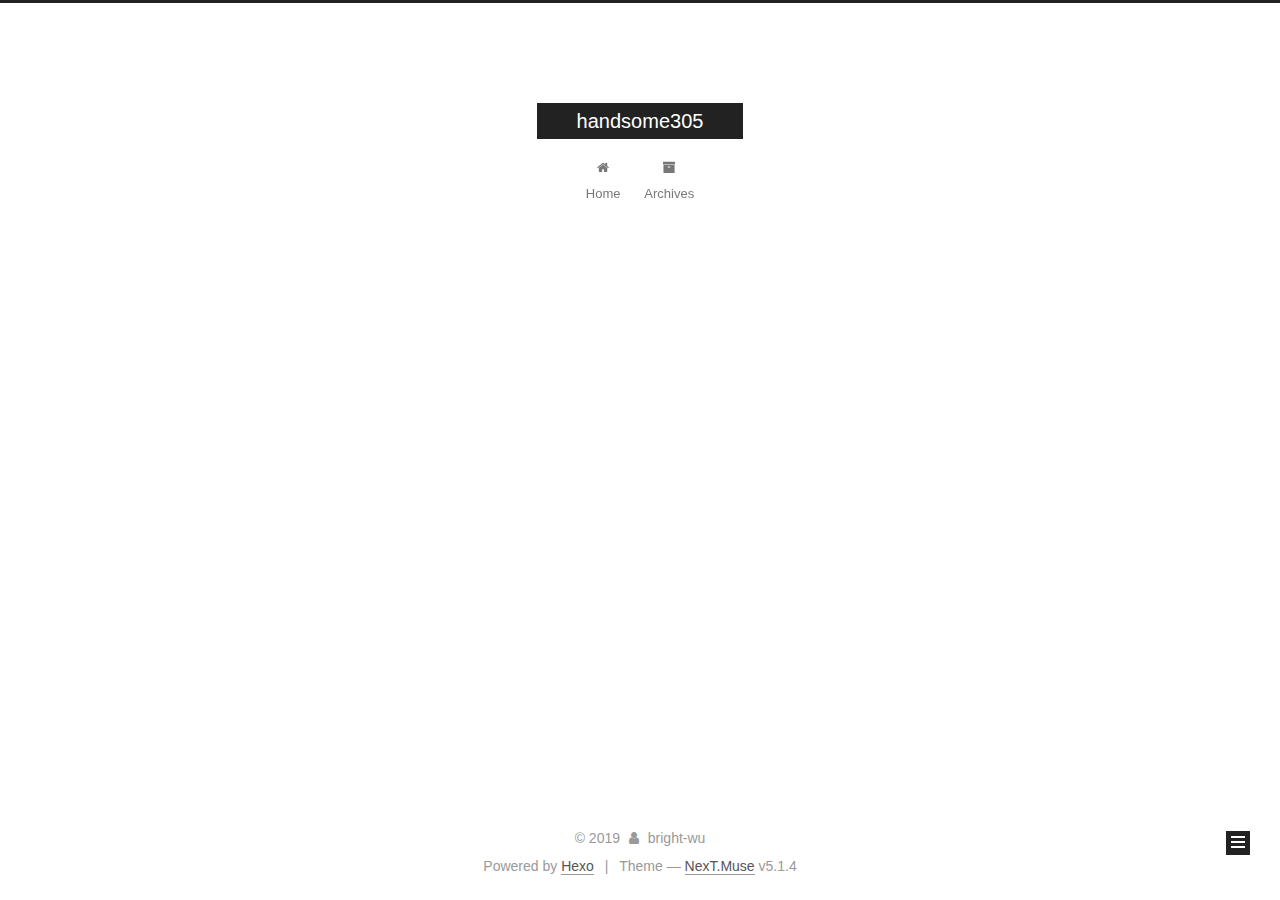
<file: archives/index.html>
<!DOCTYPE html>



  


<html class="theme-next muse use-motion" lang>
<head><meta name="generator" content="Hexo 3.8.0">
  <meta charset="UTF-8">
<meta http-equiv="X-UA-Compatible" content="IE=edge">
<meta name="viewport" content="width=device-width, initial-scale=1, maximum-scale=1">
<meta name="theme-color" content="#222">









<meta http-equiv="Cache-Control" content="no-transform">
<meta http-equiv="Cache-Control" content="no-siteapp">
















  
  
  <link href="/lib/fancybox/source/jquery.fancybox.css?v=2.1.5" rel="stylesheet" type="text/css">







<link href="/lib/font-awesome/css/font-awesome.min.css?v=4.6.2" rel="stylesheet" type="text/css">

<link href="/css/main.css?v=5.1.4" rel="stylesheet" type="text/css">


  <link rel="apple-touch-icon" sizes="180x180" href="/images/apple-touch-icon-next.png?v=5.1.4">


  <link rel="icon" type="image/png" sizes="32x32" href="/images/favicon-32x32-next.png?v=5.1.4">


  <link rel="icon" type="image/png" sizes="16x16" href="/images/favicon-16x16-next.png?v=5.1.4">


  <link rel="mask-icon" href="/images/logo.svg?v=5.1.4" color="#222">





  <meta name="keywords" content="Hexo, NexT">










<meta name="description" content="This place is very handsome">
<meta property="og:type" content="website">
<meta property="og:title" content="handsome305">
<meta property="og:url" content="http://yoursite.com/archives/index.html">
<meta property="og:site_name" content="handsome305">
<meta property="og:description" content="This place is very handsome">
<meta property="og:locale" content="default">
<meta name="twitter:card" content="summary">
<meta name="twitter:title" content="handsome305">
<meta name="twitter:description" content="This place is very handsome">



<script type="text/javascript" id="hexo.configurations">
  var NexT = window.NexT || {};
  var CONFIG = {
    root: '/',
    scheme: 'Muse',
    version: '5.1.4',
    sidebar: {"position":"left","display":"post","offset":12,"b2t":false,"scrollpercent":false,"onmobile":false},
    fancybox: true,
    tabs: true,
    motion: {"enable":true,"async":false,"transition":{"post_block":"fadeIn","post_header":"slideDownIn","post_body":"slideDownIn","coll_header":"slideLeftIn","sidebar":"slideUpIn"}},
    duoshuo: {
      userId: '0',
      author: 'Author'
    },
    algolia: {
      applicationID: '',
      apiKey: '',
      indexName: '',
      hits: {"per_page":10},
      labels: {"input_placeholder":"Search for Posts","hits_empty":"We didn't find any results for the search: ${query}","hits_stats":"${hits} results found in ${time} ms"}
    }
  };
</script>



  <link rel="canonical" href="http://yoursite.com/archives/">





  <title>Archive | handsome305</title>
  








</head>

<body itemscope itemtype="http://schema.org/WebPage" lang="default">

  
  
    
  

  <div class="container sidebar-position-left page-archive">
    <div class="headband"></div>

    <header id="header" class="header" itemscope itemtype="http://schema.org/WPHeader">
      <div class="header-inner"><div class="site-brand-wrapper">
  <div class="site-meta ">
    

    <div class="custom-logo-site-title">
      <a href="/" class="brand" rel="start">
        <span class="logo-line-before"><i></i></span>
        <span class="site-title">handsome305</span>
        <span class="logo-line-after"><i></i></span>
      </a>
    </div>
      
        <p class="site-subtitle"></p>
      
  </div>

  <div class="site-nav-toggle">
    <button>
      <span class="btn-bar"></span>
      <span class="btn-bar"></span>
      <span class="btn-bar"></span>
    </button>
  </div>
</div>

<nav class="site-nav">
  

  
    <ul id="menu" class="menu">
      
        
        <li class="menu-item menu-item-home">
          <a href="/" rel="section">
            
              <i class="menu-item-icon fa fa-fw fa-home"></i> <br>
            
            Home
          </a>
        </li>
      
        
        <li class="menu-item menu-item-archives">
          <a href="/archives/" rel="section">
            
              <i class="menu-item-icon fa fa-fw fa-archive"></i> <br>
            
            Archives
          </a>
        </li>
      

      
    </ul>
  

  
</nav>



 </div>
    </header>

    <main id="main" class="main">
      <div class="main-inner">
        <div class="content-wrap">
          <div id="content" class="content">
            

  
  
  
  <div class="post-block archive">
    <div id="posts" class="posts-collapse">
      <span class="archive-move-on"></span>

      <span class="archive-page-counter">
        
        
        
          
        
        Um..! 1 post. Keep on posting.
      </span>

      

        
        
        

        
          
          <div class="collection-title">
            <h1 class="archive-year" id="archive-year-2019">2019</h1>
          </div>
        
        

        

  <article class="post post-type-normal" itemscope itemtype="http://schema.org/Article">
    <header class="post-header">

      <h2 class="post-title">
        
            <a class="post-title-link" href="/2019/05/04/A-trip/" itemprop="url">
              
                <span itemprop="name">A trip to Shenzhen</span>
              
            </a>
        
      </h2>

      <div class="post-meta">
        <time class="post-time" itemprop="dateCreated" datetime="2019-05-04T20:50:50+08:00" content="2019-05-04">
          05-04
        </time>
      </div>

    </header>
  </article>



      

    </div>
  </div>
  
  
  

  



          </div>
          


          

        </div>
        
          
  
  <div class="sidebar-toggle">
    <div class="sidebar-toggle-line-wrap">
      <span class="sidebar-toggle-line sidebar-toggle-line-first"></span>
      <span class="sidebar-toggle-line sidebar-toggle-line-middle"></span>
      <span class="sidebar-toggle-line sidebar-toggle-line-last"></span>
    </div>
  </div>

  <aside id="sidebar" class="sidebar">
    
    <div class="sidebar-inner">

      

      

      <section class="site-overview-wrap sidebar-panel sidebar-panel-active">
        <div class="site-overview">
          <div class="site-author motion-element" itemprop="author" itemscope itemtype="http://schema.org/Person">
            
              <p class="site-author-name" itemprop="name">bright-wu</p>
              <p class="site-description motion-element" itemprop="description">This place is very handsome</p>
          </div>

          <nav class="site-state motion-element">

            
              <div class="site-state-item site-state-posts">
              
                <a href="/archives/">
              
                  <span class="site-state-item-count">1</span>
                  <span class="site-state-item-name">posts</span>
                </a>
              </div>
            

            

            
              
              
              <div class="site-state-item site-state-tags">
                
                  <span class="site-state-item-count">1</span>
                  <span class="site-state-item-name">tags</span>
                
              </div>
            

          </nav>

          

          

          
          

          
          

          

        </div>
      </section>

      

      

    </div>
  </aside>


        
      </div>
    </main>

    <footer id="footer" class="footer">
      <div class="footer-inner">
        <div class="copyright">&copy; <span itemprop="copyrightYear">2019</span>
  <span class="with-love">
    <i class="fa fa-user"></i>
  </span>
  <span class="author" itemprop="copyrightHolder">bright-wu</span>

  
</div>


  <div class="powered-by">Powered by <a class="theme-link" target="_blank" href="https://hexo.io">Hexo</a></div>



  <span class="post-meta-divider">|</span>



  <div class="theme-info">Theme &mdash; <a class="theme-link" target="_blank" href="https://github.com/iissnan/hexo-theme-next">NexT.Muse</a> v5.1.4</div>




        







        
      </div>
    </footer>

    
      <div class="back-to-top">
        <i class="fa fa-arrow-up"></i>
        
      </div>
    

    

  </div>

  

<script type="text/javascript">
  if (Object.prototype.toString.call(window.Promise) !== '[object Function]') {
    window.Promise = null;
  }
</script>









  












  
  
    <script type="text/javascript" src="/lib/jquery/index.js?v=2.1.3"></script>
  

  
  
    <script type="text/javascript" src="/lib/fastclick/lib/fastclick.min.js?v=1.0.6"></script>
  

  
  
    <script type="text/javascript" src="/lib/jquery_lazyload/jquery.lazyload.js?v=1.9.7"></script>
  

  
  
    <script type="text/javascript" src="/lib/velocity/velocity.min.js?v=1.2.1"></script>
  

  
  
    <script type="text/javascript" src="/lib/velocity/velocity.ui.min.js?v=1.2.1"></script>
  

  
  
    <script type="text/javascript" src="/lib/fancybox/source/jquery.fancybox.pack.js?v=2.1.5"></script>
  


  


  <script type="text/javascript" src="/js/src/utils.js?v=5.1.4"></script>

  <script type="text/javascript" src="/js/src/motion.js?v=5.1.4"></script>



  
  

  

  


  <script type="text/javascript" src="/js/src/bootstrap.js?v=5.1.4"></script>



  


  




	





  





  












  





  

  

  

  
  

  

  

  

</body>
</html>
</file>
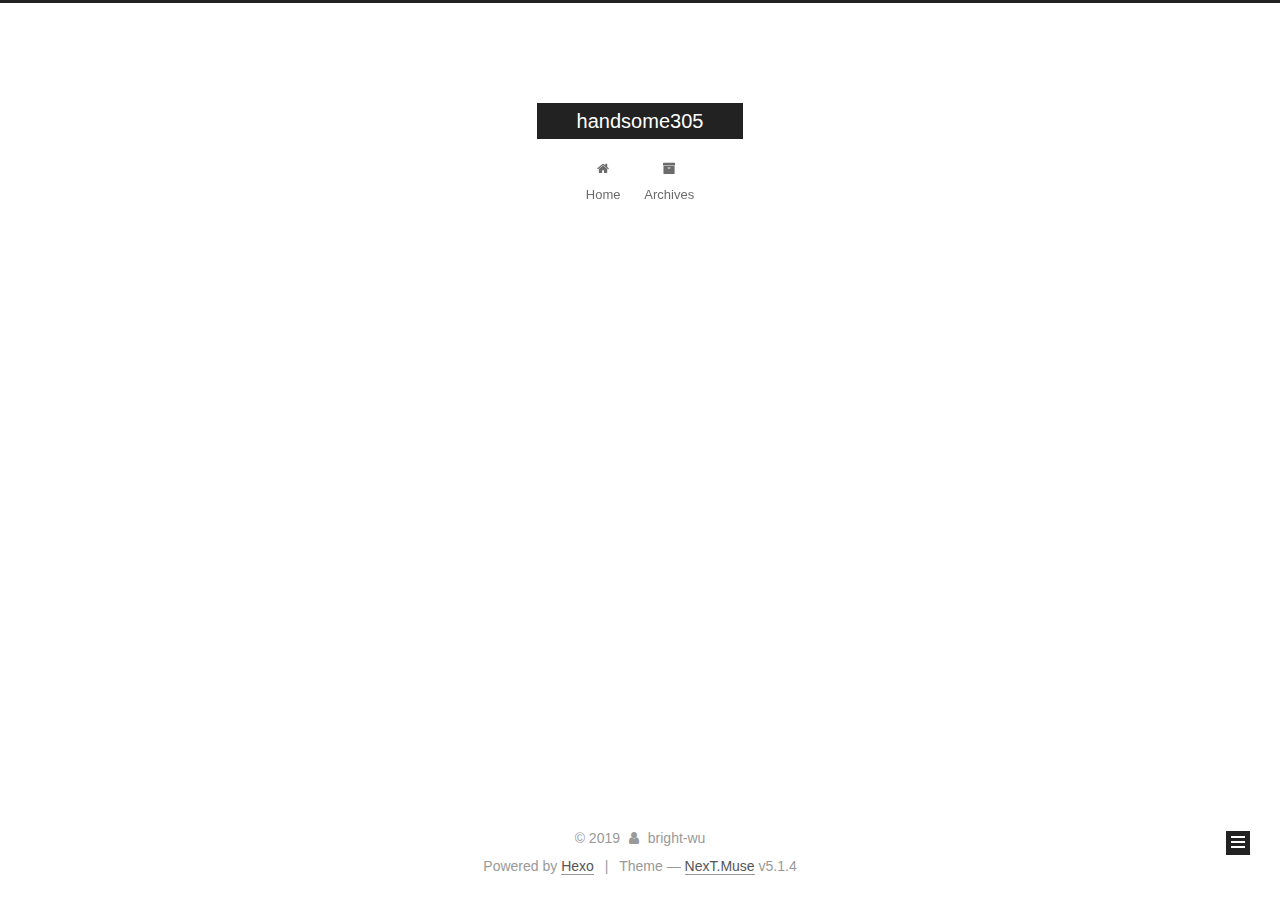
<file: archives/2019/index.html>
<!DOCTYPE html>



  


<html class="theme-next muse use-motion" lang>
<head><meta name="generator" content="Hexo 3.8.0">
  <meta charset="UTF-8">
<meta http-equiv="X-UA-Compatible" content="IE=edge">
<meta name="viewport" content="width=device-width, initial-scale=1, maximum-scale=1">
<meta name="theme-color" content="#222">









<meta http-equiv="Cache-Control" content="no-transform">
<meta http-equiv="Cache-Control" content="no-siteapp">
















  
  
  <link href="/lib/fancybox/source/jquery.fancybox.css?v=2.1.5" rel="stylesheet" type="text/css">







<link href="/lib/font-awesome/css/font-awesome.min.css?v=4.6.2" rel="stylesheet" type="text/css">

<link href="/css/main.css?v=5.1.4" rel="stylesheet" type="text/css">


  <link rel="apple-touch-icon" sizes="180x180" href="/images/apple-touch-icon-next.png?v=5.1.4">


  <link rel="icon" type="image/png" sizes="32x32" href="/images/favicon-32x32-next.png?v=5.1.4">


  <link rel="icon" type="image/png" sizes="16x16" href="/images/favicon-16x16-next.png?v=5.1.4">


  <link rel="mask-icon" href="/images/logo.svg?v=5.1.4" color="#222">





  <meta name="keywords" content="Hexo, NexT">










<meta name="description" content="This place is very handsome">
<meta property="og:type" content="website">
<meta property="og:title" content="handsome305">
<meta property="og:url" content="http://yoursite.com/archives/2019/index.html">
<meta property="og:site_name" content="handsome305">
<meta property="og:description" content="This place is very handsome">
<meta property="og:locale" content="default">
<meta name="twitter:card" content="summary">
<meta name="twitter:title" content="handsome305">
<meta name="twitter:description" content="This place is very handsome">



<script type="text/javascript" id="hexo.configurations">
  var NexT = window.NexT || {};
  var CONFIG = {
    root: '/',
    scheme: 'Muse',
    version: '5.1.4',
    sidebar: {"position":"left","display":"post","offset":12,"b2t":false,"scrollpercent":false,"onmobile":false},
    fancybox: true,
    tabs: true,
    motion: {"enable":true,"async":false,"transition":{"post_block":"fadeIn","post_header":"slideDownIn","post_body":"slideDownIn","coll_header":"slideLeftIn","sidebar":"slideUpIn"}},
    duoshuo: {
      userId: '0',
      author: 'Author'
    },
    algolia: {
      applicationID: '',
      apiKey: '',
      indexName: '',
      hits: {"per_page":10},
      labels: {"input_placeholder":"Search for Posts","hits_empty":"We didn't find any results for the search: ${query}","hits_stats":"${hits} results found in ${time} ms"}
    }
  };
</script>



  <link rel="canonical" href="http://yoursite.com/archives/2019/">





  <title>Archive | handsome305</title>
  








</head>

<body itemscope itemtype="http://schema.org/WebPage" lang="default">

  
  
    
  

  <div class="container sidebar-position-left page-archive">
    <div class="headband"></div>

    <header id="header" class="header" itemscope itemtype="http://schema.org/WPHeader">
      <div class="header-inner"><div class="site-brand-wrapper">
  <div class="site-meta ">
    

    <div class="custom-logo-site-title">
      <a href="/" class="brand" rel="start">
        <span class="logo-line-before"><i></i></span>
        <span class="site-title">handsome305</span>
        <span class="logo-line-after"><i></i></span>
      </a>
    </div>
      
        <p class="site-subtitle"></p>
      
  </div>

  <div class="site-nav-toggle">
    <button>
      <span class="btn-bar"></span>
      <span class="btn-bar"></span>
      <span class="btn-bar"></span>
    </button>
  </div>
</div>

<nav class="site-nav">
  

  
    <ul id="menu" class="menu">
      
        
        <li class="menu-item menu-item-home">
          <a href="/" rel="section">
            
              <i class="menu-item-icon fa fa-fw fa-home"></i> <br>
            
            Home
          </a>
        </li>
      
        
        <li class="menu-item menu-item-archives">
          <a href="/archives/" rel="section">
            
              <i class="menu-item-icon fa fa-fw fa-archive"></i> <br>
            
            Archives
          </a>
        </li>
      

      
    </ul>
  

  
</nav>



 </div>
    </header>

    <main id="main" class="main">
      <div class="main-inner">
        <div class="content-wrap">
          <div id="content" class="content">
            

  
  
  
  <div class="post-block archive">
    <div id="posts" class="posts-collapse">
      <span class="archive-move-on"></span>

      <span class="archive-page-counter">
        
        
        
          
        
        Um..! 1 post. Keep on posting.
      </span>

      

        
        
        

        
          
          <div class="collection-title">
            <h1 class="archive-year" id="archive-year-2019">2019</h1>
          </div>
        
        

        

  <article class="post post-type-normal" itemscope itemtype="http://schema.org/Article">
    <header class="post-header">

      <h2 class="post-title">
        
            <a class="post-title-link" href="/2019/05/04/A-trip/" itemprop="url">
              
                <span itemprop="name">A trip to Shenzhen</span>
              
            </a>
        
      </h2>

      <div class="post-meta">
        <time class="post-time" itemprop="dateCreated" datetime="2019-05-04T20:50:50+08:00" content="2019-05-04">
          05-04
        </time>
      </div>

    </header>
  </article>



      

    </div>
  </div>
  
  
  

  



          </div>
          


          

        </div>
        
          
  
  <div class="sidebar-toggle">
    <div class="sidebar-toggle-line-wrap">
      <span class="sidebar-toggle-line sidebar-toggle-line-first"></span>
      <span class="sidebar-toggle-line sidebar-toggle-line-middle"></span>
      <span class="sidebar-toggle-line sidebar-toggle-line-last"></span>
    </div>
  </div>

  <aside id="sidebar" class="sidebar">
    
    <div class="sidebar-inner">

      

      

      <section class="site-overview-wrap sidebar-panel sidebar-panel-active">
        <div class="site-overview">
          <div class="site-author motion-element" itemprop="author" itemscope itemtype="http://schema.org/Person">
            
              <p class="site-author-name" itemprop="name">bright-wu</p>
              <p class="site-description motion-element" itemprop="description">This place is very handsome</p>
          </div>

          <nav class="site-state motion-element">

            
              <div class="site-state-item site-state-posts">
              
                <a href="/archives/">
              
                  <span class="site-state-item-count">1</span>
                  <span class="site-state-item-name">posts</span>
                </a>
              </div>
            

            

            
              
              
              <div class="site-state-item site-state-tags">
                
                  <span class="site-state-item-count">1</span>
                  <span class="site-state-item-name">tags</span>
                
              </div>
            

          </nav>

          

          

          
          

          
          

          

        </div>
      </section>

      

      

    </div>
  </aside>


        
      </div>
    </main>

    <footer id="footer" class="footer">
      <div class="footer-inner">
        <div class="copyright">&copy; <span itemprop="copyrightYear">2019</span>
  <span class="with-love">
    <i class="fa fa-user"></i>
  </span>
  <span class="author" itemprop="copyrightHolder">bright-wu</span>

  
</div>


  <div class="powered-by">Powered by <a class="theme-link" target="_blank" href="https://hexo.io">Hexo</a></div>



  <span class="post-meta-divider">|</span>



  <div class="theme-info">Theme &mdash; <a class="theme-link" target="_blank" href="https://github.com/iissnan/hexo-theme-next">NexT.Muse</a> v5.1.4</div>




        







        
      </div>
    </footer>

    
      <div class="back-to-top">
        <i class="fa fa-arrow-up"></i>
        
      </div>
    

    

  </div>

  

<script type="text/javascript">
  if (Object.prototype.toString.call(window.Promise) !== '[object Function]') {
    window.Promise = null;
  }
</script>









  












  
  
    <script type="text/javascript" src="/lib/jquery/index.js?v=2.1.3"></script>
  

  
  
    <script type="text/javascript" src="/lib/fastclick/lib/fastclick.min.js?v=1.0.6"></script>
  

  
  
    <script type="text/javascript" src="/lib/jquery_lazyload/jquery.lazyload.js?v=1.9.7"></script>
  

  
  
    <script type="text/javascript" src="/lib/velocity/velocity.min.js?v=1.2.1"></script>
  

  
  
    <script type="text/javascript" src="/lib/velocity/velocity.ui.min.js?v=1.2.1"></script>
  

  
  
    <script type="text/javascript" src="/lib/fancybox/source/jquery.fancybox.pack.js?v=2.1.5"></script>
  


  


  <script type="text/javascript" src="/js/src/utils.js?v=5.1.4"></script>

  <script type="text/javascript" src="/js/src/motion.js?v=5.1.4"></script>



  
  

  

  


  <script type="text/javascript" src="/js/src/bootstrap.js?v=5.1.4"></script>



  


  




	





  





  












  





  

  

  

  
  

  

  

  

</body>
</html>
</file>
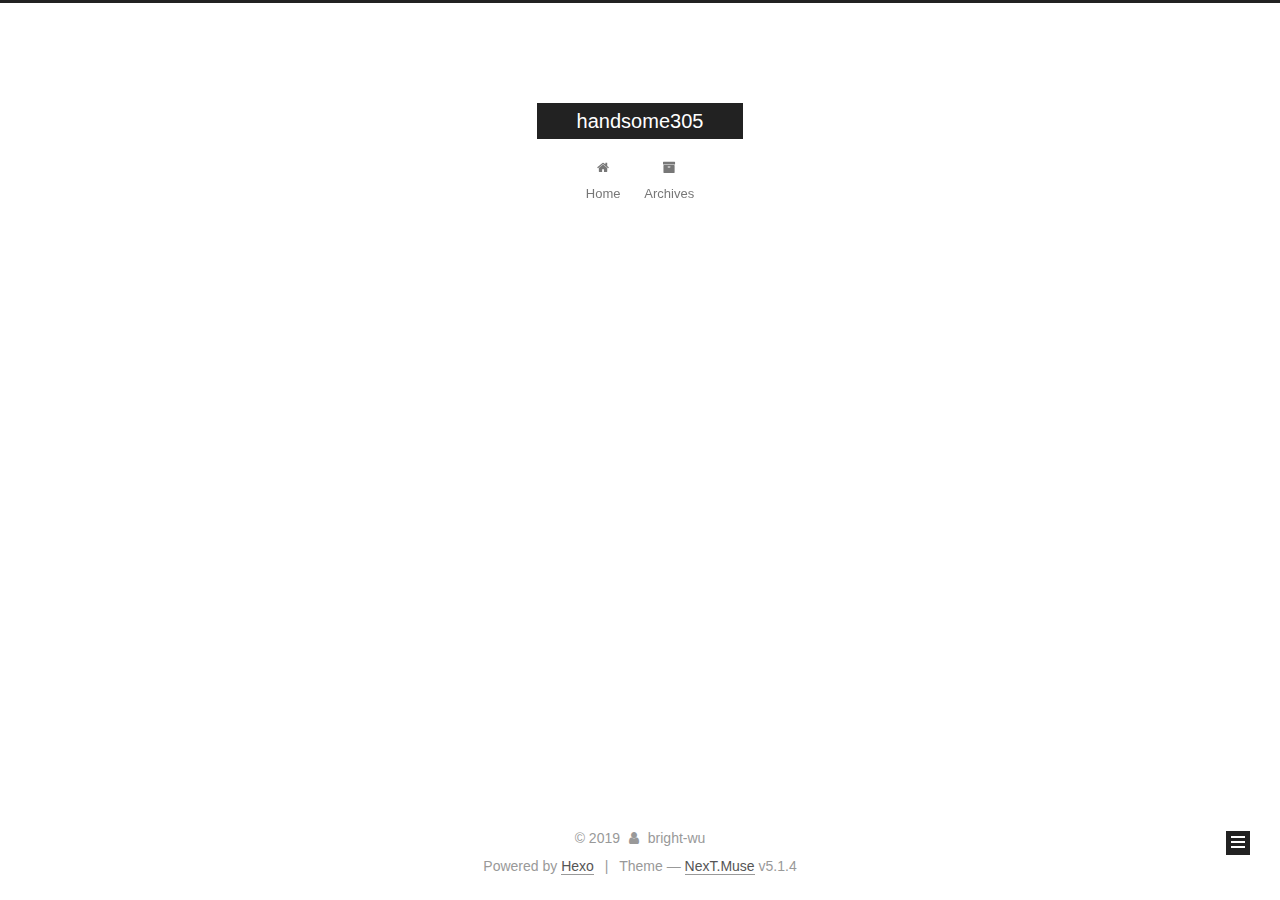
<file: tags/深圳-旅游-自驾/index.html>
<!DOCTYPE html>



  


<html class="theme-next muse use-motion" lang>
<head><meta name="generator" content="Hexo 3.8.0">
  <meta charset="UTF-8">
<meta http-equiv="X-UA-Compatible" content="IE=edge">
<meta name="viewport" content="width=device-width, initial-scale=1, maximum-scale=1">
<meta name="theme-color" content="#222">









<meta http-equiv="Cache-Control" content="no-transform">
<meta http-equiv="Cache-Control" content="no-siteapp">
















  
  
  <link href="/lib/fancybox/source/jquery.fancybox.css?v=2.1.5" rel="stylesheet" type="text/css">







<link href="/lib/font-awesome/css/font-awesome.min.css?v=4.6.2" rel="stylesheet" type="text/css">

<link href="/css/main.css?v=5.1.4" rel="stylesheet" type="text/css">


  <link rel="apple-touch-icon" sizes="180x180" href="/images/apple-touch-icon-next.png?v=5.1.4">


  <link rel="icon" type="image/png" sizes="32x32" href="/images/favicon-32x32-next.png?v=5.1.4">


  <link rel="icon" type="image/png" sizes="16x16" href="/images/favicon-16x16-next.png?v=5.1.4">


  <link rel="mask-icon" href="/images/logo.svg?v=5.1.4" color="#222">





  <meta name="keywords" content="Hexo, NexT">










<meta name="description" content="This place is very handsome">
<meta property="og:type" content="website">
<meta property="og:title" content="handsome305">
<meta property="og:url" content="http://yoursite.com/tags/深圳-旅游-自驾/index.html">
<meta property="og:site_name" content="handsome305">
<meta property="og:description" content="This place is very handsome">
<meta property="og:locale" content="default">
<meta name="twitter:card" content="summary">
<meta name="twitter:title" content="handsome305">
<meta name="twitter:description" content="This place is very handsome">



<script type="text/javascript" id="hexo.configurations">
  var NexT = window.NexT || {};
  var CONFIG = {
    root: '/',
    scheme: 'Muse',
    version: '5.1.4',
    sidebar: {"position":"left","display":"post","offset":12,"b2t":false,"scrollpercent":false,"onmobile":false},
    fancybox: true,
    tabs: true,
    motion: {"enable":true,"async":false,"transition":{"post_block":"fadeIn","post_header":"slideDownIn","post_body":"slideDownIn","coll_header":"slideLeftIn","sidebar":"slideUpIn"}},
    duoshuo: {
      userId: '0',
      author: 'Author'
    },
    algolia: {
      applicationID: '',
      apiKey: '',
      indexName: '',
      hits: {"per_page":10},
      labels: {"input_placeholder":"Search for Posts","hits_empty":"We didn't find any results for the search: ${query}","hits_stats":"${hits} results found in ${time} ms"}
    }
  };
</script>



  <link rel="canonical" href="http://yoursite.com/tags/深圳-旅游-自驾/">





  <title>Tag: 深圳 旅游 自驾 | handsome305</title>
  








</head>

<body itemscope itemtype="http://schema.org/WebPage" lang="default">

  
  
    
  

  <div class="container sidebar-position-left ">
    <div class="headband"></div>

    <header id="header" class="header" itemscope itemtype="http://schema.org/WPHeader">
      <div class="header-inner"><div class="site-brand-wrapper">
  <div class="site-meta ">
    

    <div class="custom-logo-site-title">
      <a href="/" class="brand" rel="start">
        <span class="logo-line-before"><i></i></span>
        <span class="site-title">handsome305</span>
        <span class="logo-line-after"><i></i></span>
      </a>
    </div>
      
        <p class="site-subtitle"></p>
      
  </div>

  <div class="site-nav-toggle">
    <button>
      <span class="btn-bar"></span>
      <span class="btn-bar"></span>
      <span class="btn-bar"></span>
    </button>
  </div>
</div>

<nav class="site-nav">
  

  
    <ul id="menu" class="menu">
      
        
        <li class="menu-item menu-item-home">
          <a href="/" rel="section">
            
              <i class="menu-item-icon fa fa-fw fa-home"></i> <br>
            
            Home
          </a>
        </li>
      
        
        <li class="menu-item menu-item-archives">
          <a href="/archives/" rel="section">
            
              <i class="menu-item-icon fa fa-fw fa-archive"></i> <br>
            
            Archives
          </a>
        </li>
      

      
    </ul>
  

  
</nav>



 </div>
    </header>

    <main id="main" class="main">
      <div class="main-inner">
        <div class="content-wrap">
          <div id="content" class="content">
            

  
  
  
  <div class="post-block tag">

    <div id="posts" class="posts-collapse">
      <div class="collection-title">
        <h1>深圳 旅游 自驾<small>Tag</small>
        </h1>
      </div>

      
        

  <article class="post post-type-normal" itemscope itemtype="http://schema.org/Article">
    <header class="post-header">

      <h2 class="post-title">
        
            <a class="post-title-link" href="/2019/05/04/A-trip/" itemprop="url">
              
                <span itemprop="name">A trip to Shenzhen</span>
              
            </a>
        
      </h2>

      <div class="post-meta">
        <time class="post-time" itemprop="dateCreated" datetime="2019-05-04T20:50:50+08:00" content="2019-05-04">
          05-04
        </time>
      </div>

    </header>
  </article>


      
    </div>

  </div>
  
  
  

  


          </div>
          


          

        </div>
        
          
  
  <div class="sidebar-toggle">
    <div class="sidebar-toggle-line-wrap">
      <span class="sidebar-toggle-line sidebar-toggle-line-first"></span>
      <span class="sidebar-toggle-line sidebar-toggle-line-middle"></span>
      <span class="sidebar-toggle-line sidebar-toggle-line-last"></span>
    </div>
  </div>

  <aside id="sidebar" class="sidebar">
    
    <div class="sidebar-inner">

      

      

      <section class="site-overview-wrap sidebar-panel sidebar-panel-active">
        <div class="site-overview">
          <div class="site-author motion-element" itemprop="author" itemscope itemtype="http://schema.org/Person">
            
              <p class="site-author-name" itemprop="name">bright-wu</p>
              <p class="site-description motion-element" itemprop="description">This place is very handsome</p>
          </div>

          <nav class="site-state motion-element">

            
              <div class="site-state-item site-state-posts">
              
                <a href="/archives/">
              
                  <span class="site-state-item-count">2</span>
                  <span class="site-state-item-name">posts</span>
                </a>
              </div>
            

            

            
              
              
              <div class="site-state-item site-state-tags">
                
                  <span class="site-state-item-count">1</span>
                  <span class="site-state-item-name">tags</span>
                
              </div>
            

          </nav>

          

          

          
          

          
          

          

        </div>
      </section>

      

      

    </div>
  </aside>


        
      </div>
    </main>

    <footer id="footer" class="footer">
      <div class="footer-inner">
        <div class="copyright">&copy; <span itemprop="copyrightYear">2019</span>
  <span class="with-love">
    <i class="fa fa-user"></i>
  </span>
  <span class="author" itemprop="copyrightHolder">bright-wu</span>

  
</div>


  <div class="powered-by">Powered by <a class="theme-link" target="_blank" href="https://hexo.io">Hexo</a></div>



  <span class="post-meta-divider">|</span>



  <div class="theme-info">Theme &mdash; <a class="theme-link" target="_blank" href="https://github.com/iissnan/hexo-theme-next">NexT.Muse</a> v5.1.4</div>




        







        
      </div>
    </footer>

    
      <div class="back-to-top">
        <i class="fa fa-arrow-up"></i>
        
      </div>
    

    

  </div>

  

<script type="text/javascript">
  if (Object.prototype.toString.call(window.Promise) !== '[object Function]') {
    window.Promise = null;
  }
</script>









  












  
  
    <script type="text/javascript" src="/lib/jquery/index.js?v=2.1.3"></script>
  

  
  
    <script type="text/javascript" src="/lib/fastclick/lib/fastclick.min.js?v=1.0.6"></script>
  

  
  
    <script type="text/javascript" src="/lib/jquery_lazyload/jquery.lazyload.js?v=1.9.7"></script>
  

  
  
    <script type="text/javascript" src="/lib/velocity/velocity.min.js?v=1.2.1"></script>
  

  
  
    <script type="text/javascript" src="/lib/velocity/velocity.ui.min.js?v=1.2.1"></script>
  

  
  
    <script type="text/javascript" src="/lib/fancybox/source/jquery.fancybox.pack.js?v=2.1.5"></script>
  


  


  <script type="text/javascript" src="/js/src/utils.js?v=5.1.4"></script>

  <script type="text/javascript" src="/js/src/motion.js?v=5.1.4"></script>



  
  

  

  


  <script type="text/javascript" src="/js/src/bootstrap.js?v=5.1.4"></script>



  


  




	





  





  












  





  

  

  

  
  

  

  

  

</body>
</html>
</file>
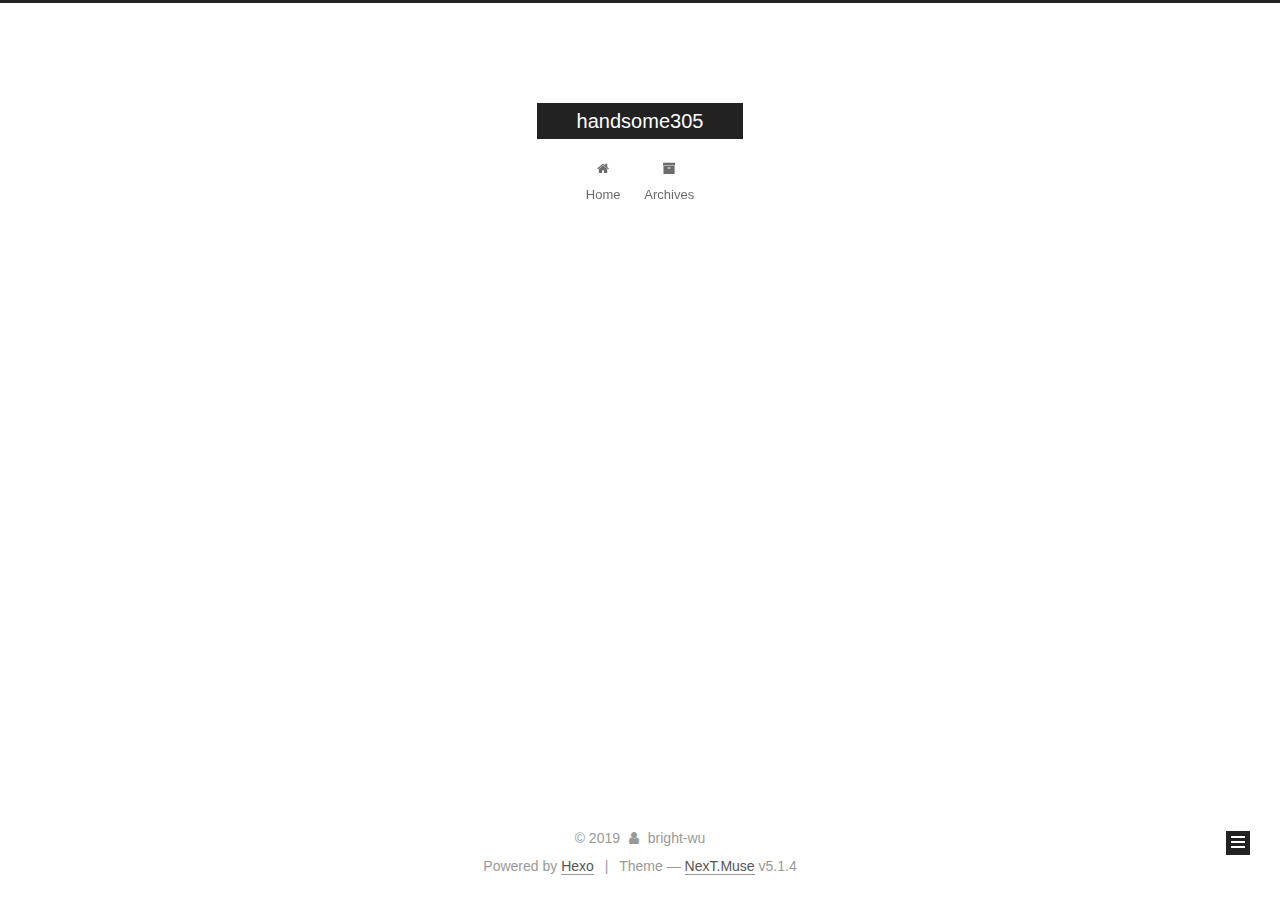
<file: archives/2019/05/index.html>
<!DOCTYPE html>



  


<html class="theme-next muse use-motion" lang>
<head><meta name="generator" content="Hexo 3.8.0">
  <meta charset="UTF-8">
<meta http-equiv="X-UA-Compatible" content="IE=edge">
<meta name="viewport" content="width=device-width, initial-scale=1, maximum-scale=1">
<meta name="theme-color" content="#222">









<meta http-equiv="Cache-Control" content="no-transform">
<meta http-equiv="Cache-Control" content="no-siteapp">
















  
  
  <link href="/lib/fancybox/source/jquery.fancybox.css?v=2.1.5" rel="stylesheet" type="text/css">







<link href="/lib/font-awesome/css/font-awesome.min.css?v=4.6.2" rel="stylesheet" type="text/css">

<link href="/css/main.css?v=5.1.4" rel="stylesheet" type="text/css">


  <link rel="apple-touch-icon" sizes="180x180" href="/images/apple-touch-icon-next.png?v=5.1.4">


  <link rel="icon" type="image/png" sizes="32x32" href="/images/favicon-32x32-next.png?v=5.1.4">


  <link rel="icon" type="image/png" sizes="16x16" href="/images/favicon-16x16-next.png?v=5.1.4">


  <link rel="mask-icon" href="/images/logo.svg?v=5.1.4" color="#222">





  <meta name="keywords" content="Hexo, NexT">










<meta name="description" content="This place is very handsome">
<meta property="og:type" content="website">
<meta property="og:title" content="handsome305">
<meta property="og:url" content="http://yoursite.com/archives/2019/05/index.html">
<meta property="og:site_name" content="handsome305">
<meta property="og:description" content="This place is very handsome">
<meta property="og:locale" content="default">
<meta name="twitter:card" content="summary">
<meta name="twitter:title" content="handsome305">
<meta name="twitter:description" content="This place is very handsome">



<script type="text/javascript" id="hexo.configurations">
  var NexT = window.NexT || {};
  var CONFIG = {
    root: '/',
    scheme: 'Muse',
    version: '5.1.4',
    sidebar: {"position":"left","display":"post","offset":12,"b2t":false,"scrollpercent":false,"onmobile":false},
    fancybox: true,
    tabs: true,
    motion: {"enable":true,"async":false,"transition":{"post_block":"fadeIn","post_header":"slideDownIn","post_body":"slideDownIn","coll_header":"slideLeftIn","sidebar":"slideUpIn"}},
    duoshuo: {
      userId: '0',
      author: 'Author'
    },
    algolia: {
      applicationID: '',
      apiKey: '',
      indexName: '',
      hits: {"per_page":10},
      labels: {"input_placeholder":"Search for Posts","hits_empty":"We didn't find any results for the search: ${query}","hits_stats":"${hits} results found in ${time} ms"}
    }
  };
</script>



  <link rel="canonical" href="http://yoursite.com/archives/2019/05/">





  <title>Archive | handsome305</title>
  








</head>

<body itemscope itemtype="http://schema.org/WebPage" lang="default">

  
  
    
  

  <div class="container sidebar-position-left page-archive">
    <div class="headband"></div>

    <header id="header" class="header" itemscope itemtype="http://schema.org/WPHeader">
      <div class="header-inner"><div class="site-brand-wrapper">
  <div class="site-meta ">
    

    <div class="custom-logo-site-title">
      <a href="/" class="brand" rel="start">
        <span class="logo-line-before"><i></i></span>
        <span class="site-title">handsome305</span>
        <span class="logo-line-after"><i></i></span>
      </a>
    </div>
      
        <p class="site-subtitle"></p>
      
  </div>

  <div class="site-nav-toggle">
    <button>
      <span class="btn-bar"></span>
      <span class="btn-bar"></span>
      <span class="btn-bar"></span>
    </button>
  </div>
</div>

<nav class="site-nav">
  

  
    <ul id="menu" class="menu">
      
        
        <li class="menu-item menu-item-home">
          <a href="/" rel="section">
            
              <i class="menu-item-icon fa fa-fw fa-home"></i> <br>
            
            Home
          </a>
        </li>
      
        
        <li class="menu-item menu-item-archives">
          <a href="/archives/" rel="section">
            
              <i class="menu-item-icon fa fa-fw fa-archive"></i> <br>
            
            Archives
          </a>
        </li>
      

      
    </ul>
  

  
</nav>



 </div>
    </header>

    <main id="main" class="main">
      <div class="main-inner">
        <div class="content-wrap">
          <div id="content" class="content">
            

  
  
  
  <div class="post-block archive">
    <div id="posts" class="posts-collapse">
      <span class="archive-move-on"></span>

      <span class="archive-page-counter">
        
        
        
          
        
        Um..! 1 post. Keep on posting.
      </span>

      

        
        
        

        
          
          <div class="collection-title">
            <h1 class="archive-year" id="archive-year-2019">2019</h1>
          </div>
        
        

        

  <article class="post post-type-normal" itemscope itemtype="http://schema.org/Article">
    <header class="post-header">

      <h2 class="post-title">
        
            <a class="post-title-link" href="/2019/05/04/A-trip/" itemprop="url">
              
                <span itemprop="name">A trip to Shenzhen</span>
              
            </a>
        
      </h2>

      <div class="post-meta">
        <time class="post-time" itemprop="dateCreated" datetime="2019-05-04T20:50:50+08:00" content="2019-05-04">
          05-04
        </time>
      </div>

    </header>
  </article>



      

    </div>
  </div>
  
  
  

  



          </div>
          


          

        </div>
        
          
  
  <div class="sidebar-toggle">
    <div class="sidebar-toggle-line-wrap">
      <span class="sidebar-toggle-line sidebar-toggle-line-first"></span>
      <span class="sidebar-toggle-line sidebar-toggle-line-middle"></span>
      <span class="sidebar-toggle-line sidebar-toggle-line-last"></span>
    </div>
  </div>

  <aside id="sidebar" class="sidebar">
    
    <div class="sidebar-inner">

      

      

      <section class="site-overview-wrap sidebar-panel sidebar-panel-active">
        <div class="site-overview">
          <div class="site-author motion-element" itemprop="author" itemscope itemtype="http://schema.org/Person">
            
              <p class="site-author-name" itemprop="name">bright-wu</p>
              <p class="site-description motion-element" itemprop="description">This place is very handsome</p>
          </div>

          <nav class="site-state motion-element">

            
              <div class="site-state-item site-state-posts">
              
                <a href="/archives/">
              
                  <span class="site-state-item-count">1</span>
                  <span class="site-state-item-name">posts</span>
                </a>
              </div>
            

            

            
              
              
              <div class="site-state-item site-state-tags">
                
                  <span class="site-state-item-count">1</span>
                  <span class="site-state-item-name">tags</span>
                
              </div>
            

          </nav>

          

          

          
          

          
          

          

        </div>
      </section>

      

      

    </div>
  </aside>


        
      </div>
    </main>

    <footer id="footer" class="footer">
      <div class="footer-inner">
        <div class="copyright">&copy; <span itemprop="copyrightYear">2019</span>
  <span class="with-love">
    <i class="fa fa-user"></i>
  </span>
  <span class="author" itemprop="copyrightHolder">bright-wu</span>

  
</div>


  <div class="powered-by">Powered by <a class="theme-link" target="_blank" href="https://hexo.io">Hexo</a></div>



  <span class="post-meta-divider">|</span>



  <div class="theme-info">Theme &mdash; <a class="theme-link" target="_blank" href="https://github.com/iissnan/hexo-theme-next">NexT.Muse</a> v5.1.4</div>




        







        
      </div>
    </footer>

    
      <div class="back-to-top">
        <i class="fa fa-arrow-up"></i>
        
      </div>
    

    

  </div>

  

<script type="text/javascript">
  if (Object.prototype.toString.call(window.Promise) !== '[object Function]') {
    window.Promise = null;
  }
</script>









  












  
  
    <script type="text/javascript" src="/lib/jquery/index.js?v=2.1.3"></script>
  

  
  
    <script type="text/javascript" src="/lib/fastclick/lib/fastclick.min.js?v=1.0.6"></script>
  

  
  
    <script type="text/javascript" src="/lib/jquery_lazyload/jquery.lazyload.js?v=1.9.7"></script>
  

  
  
    <script type="text/javascript" src="/lib/velocity/velocity.min.js?v=1.2.1"></script>
  

  
  
    <script type="text/javascript" src="/lib/velocity/velocity.ui.min.js?v=1.2.1"></script>
  

  
  
    <script type="text/javascript" src="/lib/fancybox/source/jquery.fancybox.pack.js?v=2.1.5"></script>
  


  


  <script type="text/javascript" src="/js/src/utils.js?v=5.1.4"></script>

  <script type="text/javascript" src="/js/src/motion.js?v=5.1.4"></script>



  
  

  

  


  <script type="text/javascript" src="/js/src/bootstrap.js?v=5.1.4"></script>



  


  




	





  





  












  





  

  

  

  
  

  

  

  

</body>
</html>
</file>
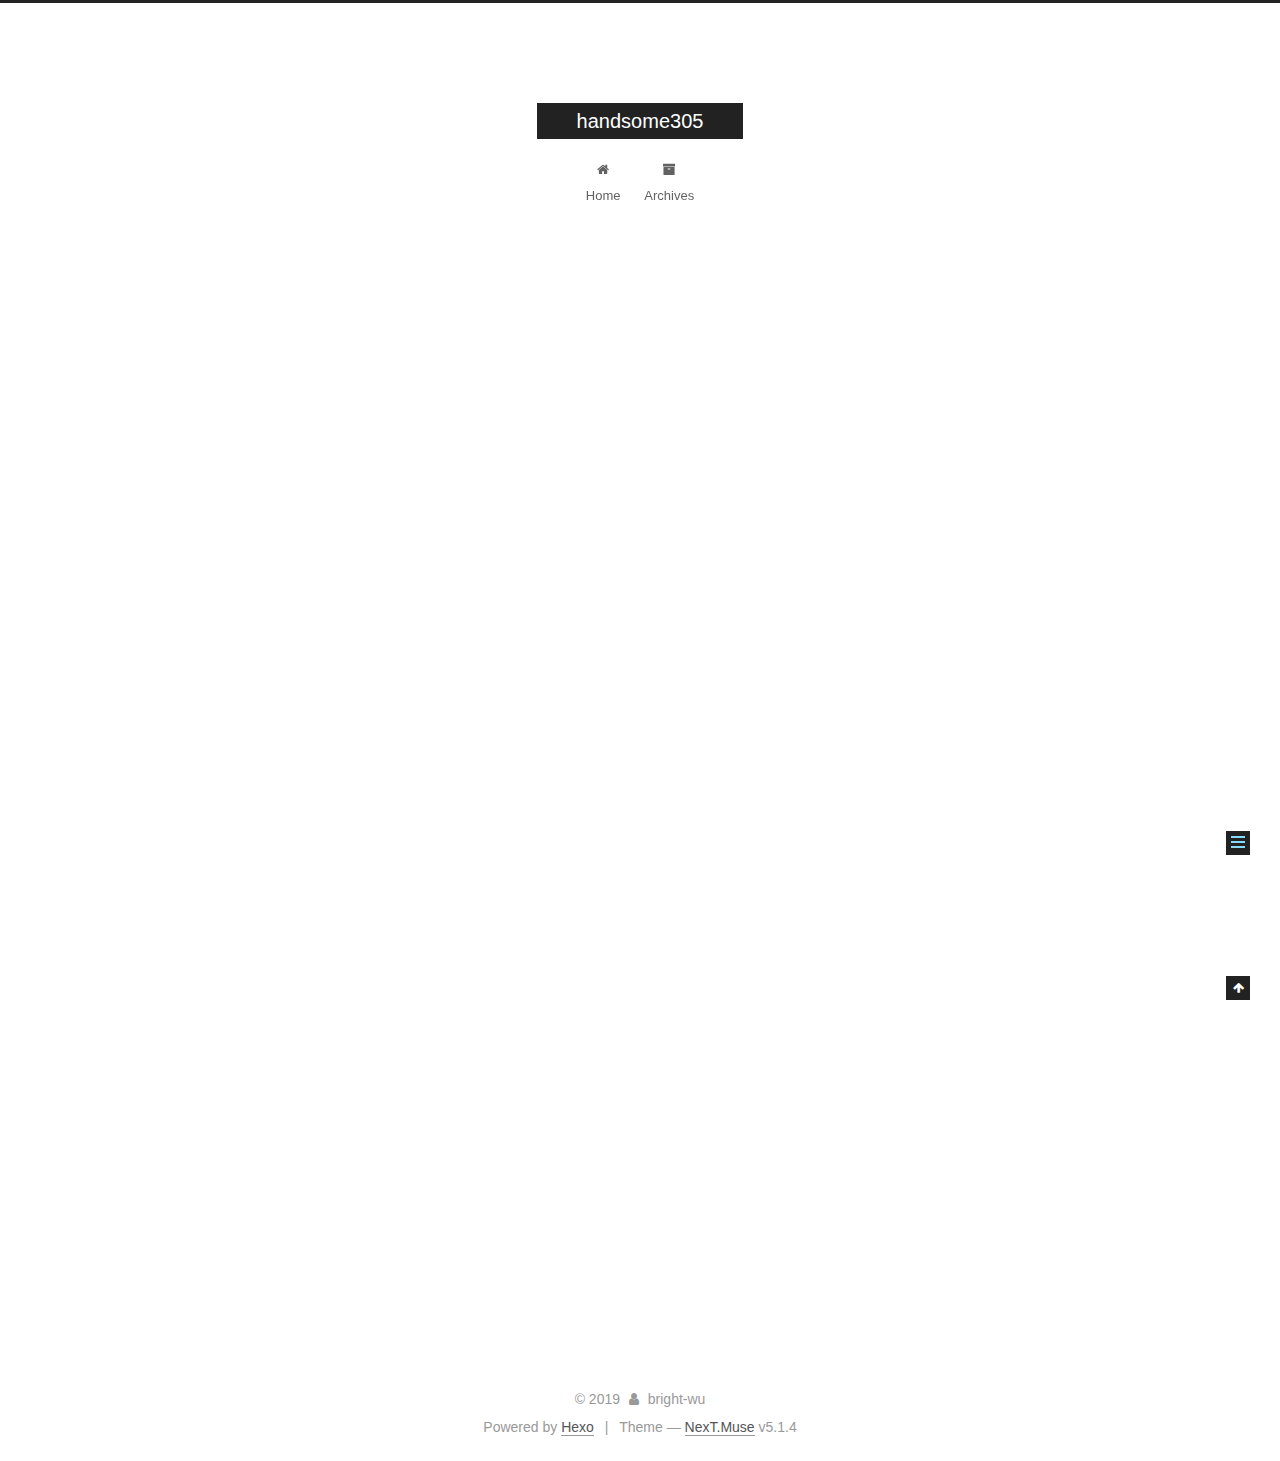
<file: 2019/05/06/hello-world/index.html>
<!DOCTYPE html>



  


<html class="theme-next muse use-motion" lang>
<head><meta name="generator" content="Hexo 3.8.0">
  <meta charset="UTF-8">
<meta http-equiv="X-UA-Compatible" content="IE=edge">
<meta name="viewport" content="width=device-width, initial-scale=1, maximum-scale=1">
<meta name="theme-color" content="#222">









<meta http-equiv="Cache-Control" content="no-transform">
<meta http-equiv="Cache-Control" content="no-siteapp">
















  
  
  <link href="/lib/fancybox/source/jquery.fancybox.css?v=2.1.5" rel="stylesheet" type="text/css">







<link href="/lib/font-awesome/css/font-awesome.min.css?v=4.6.2" rel="stylesheet" type="text/css">

<link href="/css/main.css?v=5.1.4" rel="stylesheet" type="text/css">


  <link rel="apple-touch-icon" sizes="180x180" href="/images/apple-touch-icon-next.png?v=5.1.4">


  <link rel="icon" type="image/png" sizes="32x32" href="/images/favicon-32x32-next.png?v=5.1.4">


  <link rel="icon" type="image/png" sizes="16x16" href="/images/favicon-16x16-next.png?v=5.1.4">


  <link rel="mask-icon" href="/images/logo.svg?v=5.1.4" color="#222">





  <meta name="keywords" content="Hexo, NexT">










<meta name="description" content="Welcome to Hexo! This is your very first post. Check documentation for more info. If you get any problems when using Hexo, you can find the answer in troubleshooting or you can ask me on GitHub. Quick">
<meta property="og:type" content="article">
<meta property="og:title" content="Hello World">
<meta property="og:url" content="http://yoursite.com/2019/05/06/hello-world/index.html">
<meta property="og:site_name" content="handsome305">
<meta property="og:description" content="Welcome to Hexo! This is your very first post. Check documentation for more info. If you get any problems when using Hexo, you can find the answer in troubleshooting or you can ask me on GitHub. Quick">
<meta property="og:locale" content="default">
<meta property="og:updated_time" content="2019-05-06T15:55:09.648Z">
<meta name="twitter:card" content="summary">
<meta name="twitter:title" content="Hello World">
<meta name="twitter:description" content="Welcome to Hexo! This is your very first post. Check documentation for more info. If you get any problems when using Hexo, you can find the answer in troubleshooting or you can ask me on GitHub. Quick">



<script type="text/javascript" id="hexo.configurations">
  var NexT = window.NexT || {};
  var CONFIG = {
    root: '/',
    scheme: 'Muse',
    version: '5.1.4',
    sidebar: {"position":"left","display":"post","offset":12,"b2t":false,"scrollpercent":false,"onmobile":false},
    fancybox: true,
    tabs: true,
    motion: {"enable":true,"async":false,"transition":{"post_block":"fadeIn","post_header":"slideDownIn","post_body":"slideDownIn","coll_header":"slideLeftIn","sidebar":"slideUpIn"}},
    duoshuo: {
      userId: '0',
      author: 'Author'
    },
    algolia: {
      applicationID: '',
      apiKey: '',
      indexName: '',
      hits: {"per_page":10},
      labels: {"input_placeholder":"Search for Posts","hits_empty":"We didn't find any results for the search: ${query}","hits_stats":"${hits} results found in ${time} ms"}
    }
  };
</script>



  <link rel="canonical" href="http://yoursite.com/2019/05/06/hello-world/">





  <title>Hello World | handsome305</title>
  








</head>

<body itemscope itemtype="http://schema.org/WebPage" lang="default">

  
  
    
  

  <div class="container sidebar-position-left page-post-detail">
    <div class="headband"></div>

    <header id="header" class="header" itemscope itemtype="http://schema.org/WPHeader">
      <div class="header-inner"><div class="site-brand-wrapper">
  <div class="site-meta ">
    

    <div class="custom-logo-site-title">
      <a href="/" class="brand" rel="start">
        <span class="logo-line-before"><i></i></span>
        <span class="site-title">handsome305</span>
        <span class="logo-line-after"><i></i></span>
      </a>
    </div>
      
        <p class="site-subtitle"></p>
      
  </div>

  <div class="site-nav-toggle">
    <button>
      <span class="btn-bar"></span>
      <span class="btn-bar"></span>
      <span class="btn-bar"></span>
    </button>
  </div>
</div>

<nav class="site-nav">
  

  
    <ul id="menu" class="menu">
      
        
        <li class="menu-item menu-item-home">
          <a href="/" rel="section">
            
              <i class="menu-item-icon fa fa-fw fa-home"></i> <br>
            
            Home
          </a>
        </li>
      
        
        <li class="menu-item menu-item-archives">
          <a href="/archives/" rel="section">
            
              <i class="menu-item-icon fa fa-fw fa-archive"></i> <br>
            
            Archives
          </a>
        </li>
      

      
    </ul>
  

  
</nav>



 </div>
    </header>

    <main id="main" class="main">
      <div class="main-inner">
        <div class="content-wrap">
          <div id="content" class="content">
            

  <div id="posts" class="posts-expand">
    

  

  
  
  

  <article class="post post-type-normal" itemscope itemtype="http://schema.org/Article">
  
  
  
  <div class="post-block">
    <link itemprop="mainEntityOfPage" href="http://yoursite.com/2019/05/06/hello-world/">

    <span hidden itemprop="author" itemscope itemtype="http://schema.org/Person">
      <meta itemprop="name" content="bright-wu">
      <meta itemprop="description" content>
      <meta itemprop="image" content="/images/avatar.gif">
    </span>

    <span hidden itemprop="publisher" itemscope itemtype="http://schema.org/Organization">
      <meta itemprop="name" content="handsome305">
    </span>

    
      <header class="post-header">

        
        
          <h1 class="post-title" itemprop="name headline">Hello World</h1>
        

        <div class="post-meta">
          <span class="post-time">
            
              <span class="post-meta-item-icon">
                <i class="fa fa-calendar-o"></i>
              </span>
              
                <span class="post-meta-item-text">Posted on</span>
              
              <time title="Post created" itemprop="dateCreated datePublished" datetime="2019-05-06T20:29:10+08:00">
                2019-05-06
              </time>
            

            

            
          </span>

          

          
            
          

          
          

          

          

          

        </div>
      </header>
    

    
    
    
    <div class="post-body" itemprop="articleBody">

      
      

      
        <p>Welcome to <a href="https://hexo.io/" target="_blank" rel="noopener">Hexo</a>! This is your very first post. Check <a href="https://hexo.io/docs/" target="_blank" rel="noopener">documentation</a> for more info. If you get any problems when using Hexo, you can find the answer in <a href="https://hexo.io/docs/troubleshooting.html" target="_blank" rel="noopener">troubleshooting</a> or you can ask me on <a href="https://github.com/hexojs/hexo/issues" target="_blank" rel="noopener">GitHub</a>.</p>
<h2 id="Quick-Start"><a href="#Quick-Start" class="headerlink" title="Quick Start"></a>Quick Start</h2><h3 id="Create-a-new-post"><a href="#Create-a-new-post" class="headerlink" title="Create a new post"></a>Create a new post</h3><a id="more"></a>
<figure class="highlight bash"><table><tr><td class="gutter"><pre><span class="line">1</span><br></pre></td><td class="code"><pre><span class="line">$ hexo new <span class="string">"My New Post"</span></span><br></pre></td></tr></table></figure>
<p>More info: <a href="https://hexo.io/docs/writing.html" target="_blank" rel="noopener">Writing</a></p>
<h3 id="Run-server"><a href="#Run-server" class="headerlink" title="Run server"></a>Run server</h3><figure class="highlight bash"><table><tr><td class="gutter"><pre><span class="line">1</span><br></pre></td><td class="code"><pre><span class="line">$ hexo server</span><br></pre></td></tr></table></figure>
<p>More info: <a href="https://hexo.io/docs/server.html" target="_blank" rel="noopener">Server</a></p>
<h3 id="Generate-static-files"><a href="#Generate-static-files" class="headerlink" title="Generate static files"></a>Generate static files</h3><figure class="highlight bash"><table><tr><td class="gutter"><pre><span class="line">1</span><br></pre></td><td class="code"><pre><span class="line">$ hexo generate</span><br></pre></td></tr></table></figure>
<p>More info: <a href="https://hexo.io/docs/generating.html" target="_blank" rel="noopener">Generating</a></p>
<h3 id="Deploy-to-remote-sites"><a href="#Deploy-to-remote-sites" class="headerlink" title="Deploy to remote sites"></a>Deploy to remote sites</h3><figure class="highlight bash"><table><tr><td class="gutter"><pre><span class="line">1</span><br></pre></td><td class="code"><pre><span class="line">$ hexo deploy</span><br></pre></td></tr></table></figure>
<p>More info: <a href="https://hexo.io/docs/deployment.html" target="_blank" rel="noopener">Deployment</a></p>

      
    </div>
    
    
    

    

    

    

    <footer class="post-footer">
      

      
      
      

      
        <div class="post-nav">
          <div class="post-nav-next post-nav-item">
            
              <a href="/2019/05/04/A-trip/" rel="next" title="A trip to Shenzhen">
                <i class="fa fa-chevron-left"></i> A trip to Shenzhen
              </a>
            
          </div>

          <span class="post-nav-divider"></span>

          <div class="post-nav-prev post-nav-item">
            
          </div>
        </div>
      

      
      
    </footer>
  </div>
  
  
  
  </article>



    <div class="post-spread">
      
    </div>
  </div>


          </div>
          


          

  



        </div>
        
          
  
  <div class="sidebar-toggle">
    <div class="sidebar-toggle-line-wrap">
      <span class="sidebar-toggle-line sidebar-toggle-line-first"></span>
      <span class="sidebar-toggle-line sidebar-toggle-line-middle"></span>
      <span class="sidebar-toggle-line sidebar-toggle-line-last"></span>
    </div>
  </div>

  <aside id="sidebar" class="sidebar">
    
    <div class="sidebar-inner">

      

      
        <ul class="sidebar-nav motion-element">
          <li class="sidebar-nav-toc sidebar-nav-active" data-target="post-toc-wrap">
            Table of Contents
          </li>
          <li class="sidebar-nav-overview" data-target="site-overview-wrap">
            Overview
          </li>
        </ul>
      

      <section class="site-overview-wrap sidebar-panel">
        <div class="site-overview">
          <div class="site-author motion-element" itemprop="author" itemscope itemtype="http://schema.org/Person">
            
              <p class="site-author-name" itemprop="name">bright-wu</p>
              <p class="site-description motion-element" itemprop="description">This place is very handsome</p>
          </div>

          <nav class="site-state motion-element">

            
              <div class="site-state-item site-state-posts">
              
                <a href="/archives/">
              
                  <span class="site-state-item-count">2</span>
                  <span class="site-state-item-name">posts</span>
                </a>
              </div>
            

            

            
              
              
              <div class="site-state-item site-state-tags">
                
                  <span class="site-state-item-count">1</span>
                  <span class="site-state-item-name">tags</span>
                
              </div>
            

          </nav>

          

          

          
          

          
          

          

        </div>
      </section>

      
      <!--noindex-->
        <section class="post-toc-wrap motion-element sidebar-panel sidebar-panel-active">
          <div class="post-toc">

            
              
            

            
              <div class="post-toc-content"><ol class="nav"><li class="nav-item nav-level-2"><a class="nav-link" href="#Quick-Start"><span class="nav-number">1.</span> <span class="nav-text">Quick Start</span></a><ol class="nav-child"><li class="nav-item nav-level-3"><a class="nav-link" href="#Create-a-new-post"><span class="nav-number">1.1.</span> <span class="nav-text">Create a new post</span></a></li><li class="nav-item nav-level-3"><a class="nav-link" href="#Run-server"><span class="nav-number">1.2.</span> <span class="nav-text">Run server</span></a></li><li class="nav-item nav-level-3"><a class="nav-link" href="#Generate-static-files"><span class="nav-number">1.3.</span> <span class="nav-text">Generate static files</span></a></li><li class="nav-item nav-level-3"><a class="nav-link" href="#Deploy-to-remote-sites"><span class="nav-number">1.4.</span> <span class="nav-text">Deploy to remote sites</span></a></li></ol></li></ol></div>
            

          </div>
        </section>
      <!--/noindex-->
      

      

    </div>
  </aside>


        
      </div>
    </main>

    <footer id="footer" class="footer">
      <div class="footer-inner">
        <div class="copyright">&copy; <span itemprop="copyrightYear">2019</span>
  <span class="with-love">
    <i class="fa fa-user"></i>
  </span>
  <span class="author" itemprop="copyrightHolder">bright-wu</span>

  
</div>


  <div class="powered-by">Powered by <a class="theme-link" target="_blank" href="https://hexo.io">Hexo</a></div>



  <span class="post-meta-divider">|</span>



  <div class="theme-info">Theme &mdash; <a class="theme-link" target="_blank" href="https://github.com/iissnan/hexo-theme-next">NexT.Muse</a> v5.1.4</div>




        







        
      </div>
    </footer>

    
      <div class="back-to-top">
        <i class="fa fa-arrow-up"></i>
        
      </div>
    

    

  </div>

  

<script type="text/javascript">
  if (Object.prototype.toString.call(window.Promise) !== '[object Function]') {
    window.Promise = null;
  }
</script>









  












  
  
    <script type="text/javascript" src="/lib/jquery/index.js?v=2.1.3"></script>
  

  
  
    <script type="text/javascript" src="/lib/fastclick/lib/fastclick.min.js?v=1.0.6"></script>
  

  
  
    <script type="text/javascript" src="/lib/jquery_lazyload/jquery.lazyload.js?v=1.9.7"></script>
  

  
  
    <script type="text/javascript" src="/lib/velocity/velocity.min.js?v=1.2.1"></script>
  

  
  
    <script type="text/javascript" src="/lib/velocity/velocity.ui.min.js?v=1.2.1"></script>
  

  
  
    <script type="text/javascript" src="/lib/fancybox/source/jquery.fancybox.pack.js?v=2.1.5"></script>
  


  


  <script type="text/javascript" src="/js/src/utils.js?v=5.1.4"></script>

  <script type="text/javascript" src="/js/src/motion.js?v=5.1.4"></script>



  
  

  
  <script type="text/javascript" src="/js/src/scrollspy.js?v=5.1.4"></script>
<script type="text/javascript" src="/js/src/post-details.js?v=5.1.4"></script>



  


  <script type="text/javascript" src="/js/src/bootstrap.js?v=5.1.4"></script>



  


  




	





  





  












  





  

  

  

  
  

  

  

  

</body>
</html>
</file>
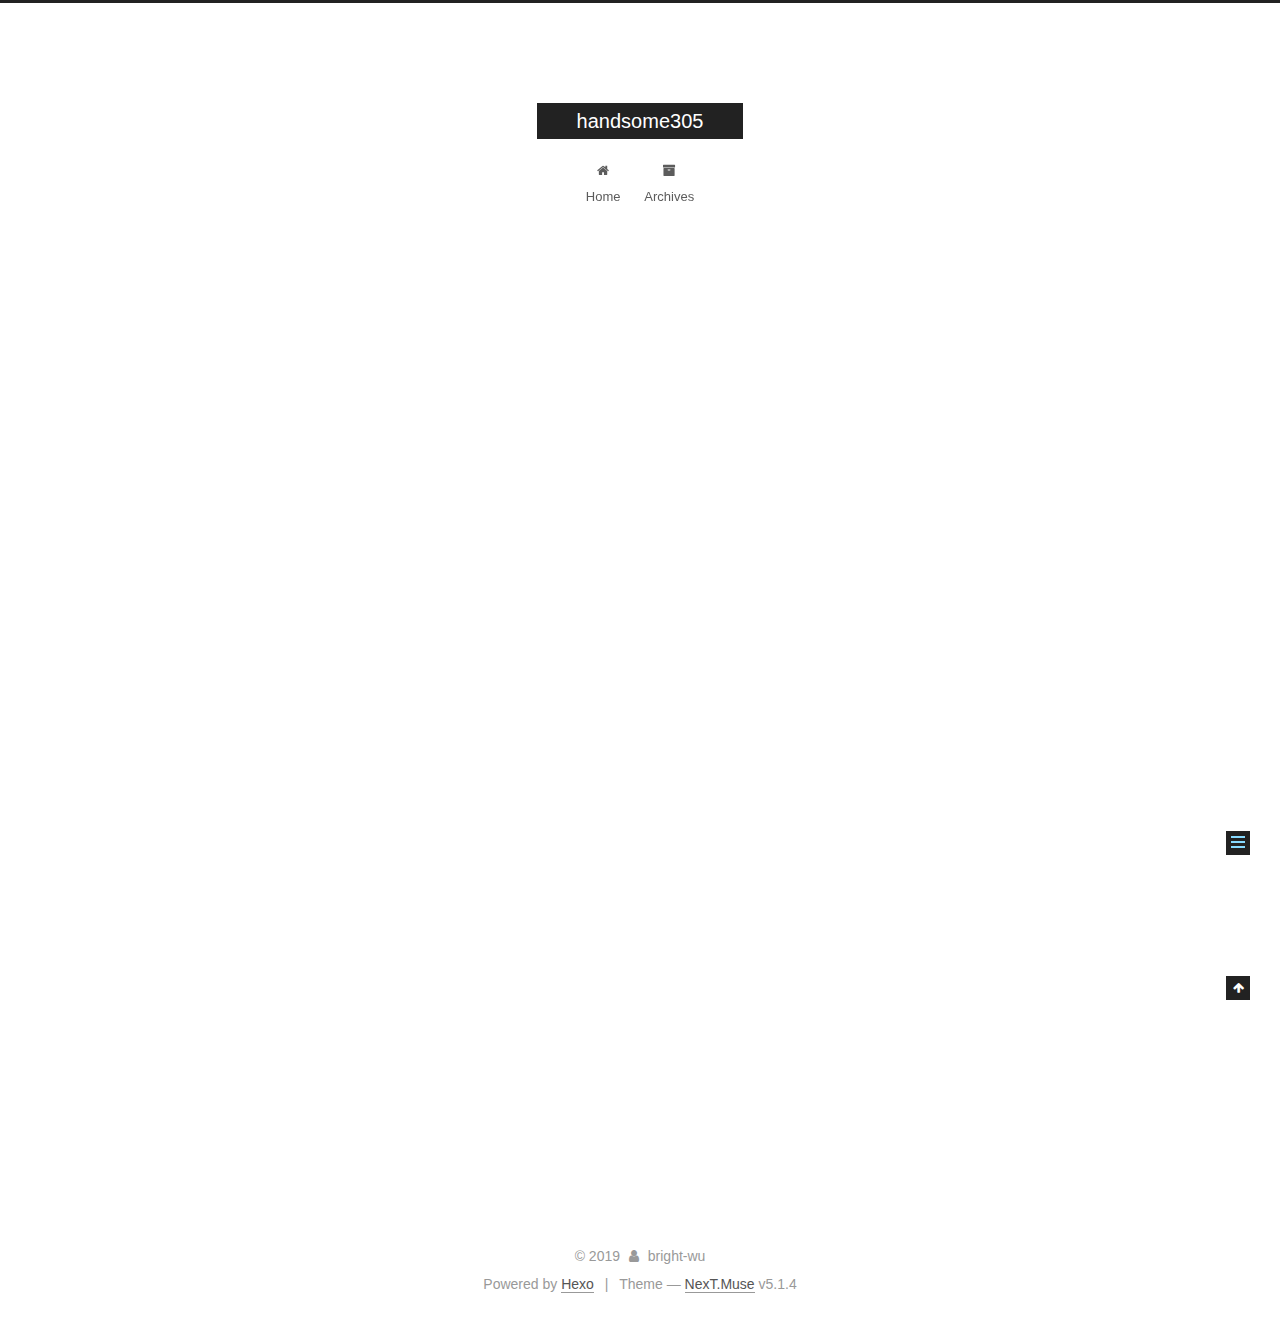
<file: hello-world.html>
<!DOCTYPE html>



  


<html class="theme-next muse use-motion" lang>
<head><meta name="generator" content="Hexo 3.8.0">
  <meta charset="UTF-8">
<meta http-equiv="X-UA-Compatible" content="IE=edge">
<meta name="viewport" content="width=device-width, initial-scale=1, maximum-scale=1">
<meta name="theme-color" content="#222">









<meta http-equiv="Cache-Control" content="no-transform">
<meta http-equiv="Cache-Control" content="no-siteapp">
















  
  
  <link href="/lib/fancybox/source/jquery.fancybox.css?v=2.1.5" rel="stylesheet" type="text/css">







<link href="/lib/font-awesome/css/font-awesome.min.css?v=4.6.2" rel="stylesheet" type="text/css">

<link href="/css/main.css?v=5.1.4" rel="stylesheet" type="text/css">


  <link rel="apple-touch-icon" sizes="180x180" href="/images/apple-touch-icon-next.png?v=5.1.4">


  <link rel="icon" type="image/png" sizes="32x32" href="/images/favicon-32x32-next.png?v=5.1.4">


  <link rel="icon" type="image/png" sizes="16x16" href="/images/favicon-16x16-next.png?v=5.1.4">


  <link rel="mask-icon" href="/images/logo.svg?v=5.1.4" color="#222">





  <meta name="keywords" content="Hexo, NexT">










<meta name="description" content="Welcome to Hexo! This is your very first post. Check documentation for more info. If you get any problems when using Hexo, you can find the answer in troubleshooting or you can ask me on GitHub. Quick">
<meta property="og:type" content="website">
<meta property="og:title" content="Hello World">
<meta property="og:url" content="http://yoursite.com/hello-world.html">
<meta property="og:site_name" content="handsome305">
<meta property="og:description" content="Welcome to Hexo! This is your very first post. Check documentation for more info. If you get any problems when using Hexo, you can find the answer in troubleshooting or you can ask me on GitHub. Quick">
<meta property="og:locale" content="default">
<meta property="og:updated_time" content="2019-05-06T15:55:09.648Z">
<meta name="twitter:card" content="summary">
<meta name="twitter:title" content="Hello World">
<meta name="twitter:description" content="Welcome to Hexo! This is your very first post. Check documentation for more info. If you get any problems when using Hexo, you can find the answer in troubleshooting or you can ask me on GitHub. Quick">



<script type="text/javascript" id="hexo.configurations">
  var NexT = window.NexT || {};
  var CONFIG = {
    root: '/',
    scheme: 'Muse',
    version: '5.1.4',
    sidebar: {"position":"left","display":"post","offset":12,"b2t":false,"scrollpercent":false,"onmobile":false},
    fancybox: true,
    tabs: true,
    motion: {"enable":true,"async":false,"transition":{"post_block":"fadeIn","post_header":"slideDownIn","post_body":"slideDownIn","coll_header":"slideLeftIn","sidebar":"slideUpIn"}},
    duoshuo: {
      userId: '0',
      author: 'Author'
    },
    algolia: {
      applicationID: '',
      apiKey: '',
      indexName: '',
      hits: {"per_page":10},
      labels: {"input_placeholder":"Search for Posts","hits_empty":"We didn't find any results for the search: ${query}","hits_stats":"${hits} results found in ${time} ms"}
    }
  };
</script>



  <link rel="canonical" href="http://yoursite.com/hello-world.html">





  <title>Hello World | handsome305</title>
  








</head>

<body itemscope itemtype="http://schema.org/WebPage" lang="default">

  
  
    
  

  <div class="container sidebar-position-left page-post-detail">
    <div class="headband"></div>

    <header id="header" class="header" itemscope itemtype="http://schema.org/WPHeader">
      <div class="header-inner"><div class="site-brand-wrapper">
  <div class="site-meta ">
    

    <div class="custom-logo-site-title">
      <a href="/" class="brand" rel="start">
        <span class="logo-line-before"><i></i></span>
        <span class="site-title">handsome305</span>
        <span class="logo-line-after"><i></i></span>
      </a>
    </div>
      
        <p class="site-subtitle"></p>
      
  </div>

  <div class="site-nav-toggle">
    <button>
      <span class="btn-bar"></span>
      <span class="btn-bar"></span>
      <span class="btn-bar"></span>
    </button>
  </div>
</div>

<nav class="site-nav">
  

  
    <ul id="menu" class="menu">
      
        
        <li class="menu-item menu-item-home">
          <a href="/" rel="section">
            
              <i class="menu-item-icon fa fa-fw fa-home"></i> <br>
            
            Home
          </a>
        </li>
      
        
        <li class="menu-item menu-item-archives">
          <a href="/archives/" rel="section">
            
              <i class="menu-item-icon fa fa-fw fa-archive"></i> <br>
            
            Archives
          </a>
        </li>
      

      
    </ul>
  

  
</nav>



 </div>
    </header>

    <main id="main" class="main">
      <div class="main-inner">
        <div class="content-wrap">
          <div id="content" class="content">
            

  <div id="posts" class="posts-expand">
    
    
    
    <div class="post-block page">
      <header class="post-header">

	<h1 class="post-title" itemprop="name headline">Hello World</h1>



</header>

      
      
      
      <div class="post-body">
        
        
          <p>Welcome to <a href="https://hexo.io/" target="_blank" rel="noopener">Hexo</a>! This is your very first post. Check <a href="https://hexo.io/docs/" target="_blank" rel="noopener">documentation</a> for more info. If you get any problems when using Hexo, you can find the answer in <a href="https://hexo.io/docs/troubleshooting.html" target="_blank" rel="noopener">troubleshooting</a> or you can ask me on <a href="https://github.com/hexojs/hexo/issues" target="_blank" rel="noopener">GitHub</a>.</p>
<h2 id="Quick-Start"><a href="#Quick-Start" class="headerlink" title="Quick Start"></a>Quick Start</h2><h3 id="Create-a-new-post"><a href="#Create-a-new-post" class="headerlink" title="Create a new post"></a>Create a new post</h3><a id="more"></a>
<figure class="highlight bash"><table><tr><td class="gutter"><pre><span class="line">1</span><br></pre></td><td class="code"><pre><span class="line">$ hexo new <span class="string">"My New Post"</span></span><br></pre></td></tr></table></figure>
<p>More info: <a href="https://hexo.io/docs/writing.html" target="_blank" rel="noopener">Writing</a></p>
<h3 id="Run-server"><a href="#Run-server" class="headerlink" title="Run server"></a>Run server</h3><figure class="highlight bash"><table><tr><td class="gutter"><pre><span class="line">1</span><br></pre></td><td class="code"><pre><span class="line">$ hexo server</span><br></pre></td></tr></table></figure>
<p>More info: <a href="https://hexo.io/docs/server.html" target="_blank" rel="noopener">Server</a></p>
<h3 id="Generate-static-files"><a href="#Generate-static-files" class="headerlink" title="Generate static files"></a>Generate static files</h3><figure class="highlight bash"><table><tr><td class="gutter"><pre><span class="line">1</span><br></pre></td><td class="code"><pre><span class="line">$ hexo generate</span><br></pre></td></tr></table></figure>
<p>More info: <a href="https://hexo.io/docs/generating.html" target="_blank" rel="noopener">Generating</a></p>
<h3 id="Deploy-to-remote-sites"><a href="#Deploy-to-remote-sites" class="headerlink" title="Deploy to remote sites"></a>Deploy to remote sites</h3><figure class="highlight bash"><table><tr><td class="gutter"><pre><span class="line">1</span><br></pre></td><td class="code"><pre><span class="line">$ hexo deploy</span><br></pre></td></tr></table></figure>
<p>More info: <a href="https://hexo.io/docs/deployment.html" target="_blank" rel="noopener">Deployment</a></p>

        
      </div>
      
      
      
    </div>
    
    
    
  </div>


          </div>
          


          

  



        </div>
        
          
  
  <div class="sidebar-toggle">
    <div class="sidebar-toggle-line-wrap">
      <span class="sidebar-toggle-line sidebar-toggle-line-first"></span>
      <span class="sidebar-toggle-line sidebar-toggle-line-middle"></span>
      <span class="sidebar-toggle-line sidebar-toggle-line-last"></span>
    </div>
  </div>

  <aside id="sidebar" class="sidebar">
    
    <div class="sidebar-inner">

      

      
        <ul class="sidebar-nav motion-element">
          <li class="sidebar-nav-toc sidebar-nav-active" data-target="post-toc-wrap">
            Table of Contents
          </li>
          <li class="sidebar-nav-overview" data-target="site-overview-wrap">
            Overview
          </li>
        </ul>
      

      <section class="site-overview-wrap sidebar-panel">
        <div class="site-overview">
          <div class="site-author motion-element" itemprop="author" itemscope itemtype="http://schema.org/Person">
            
              <p class="site-author-name" itemprop="name">bright-wu</p>
              <p class="site-description motion-element" itemprop="description">This place is very handsome</p>
          </div>

          <nav class="site-state motion-element">

            
              <div class="site-state-item site-state-posts">
              
                <a href="/archives/">
              
                  <span class="site-state-item-count">1</span>
                  <span class="site-state-item-name">posts</span>
                </a>
              </div>
            

            

            
              
              
              <div class="site-state-item site-state-tags">
                
                  <span class="site-state-item-count">1</span>
                  <span class="site-state-item-name">tags</span>
                
              </div>
            

          </nav>

          

          

          
          

          
          

          

        </div>
      </section>

      
      <!--noindex-->
        <section class="post-toc-wrap motion-element sidebar-panel sidebar-panel-active">
          <div class="post-toc">

            
              
            

            
              <div class="post-toc-content"><ol class="nav"><li class="nav-item nav-level-2"><a class="nav-link" href="#Quick-Start"><span class="nav-number">1.</span> <span class="nav-text">Quick Start</span></a><ol class="nav-child"><li class="nav-item nav-level-3"><a class="nav-link" href="#Create-a-new-post"><span class="nav-number">1.1.</span> <span class="nav-text">Create a new post</span></a></li><li class="nav-item nav-level-3"><a class="nav-link" href="#Run-server"><span class="nav-number">1.2.</span> <span class="nav-text">Run server</span></a></li><li class="nav-item nav-level-3"><a class="nav-link" href="#Generate-static-files"><span class="nav-number">1.3.</span> <span class="nav-text">Generate static files</span></a></li><li class="nav-item nav-level-3"><a class="nav-link" href="#Deploy-to-remote-sites"><span class="nav-number">1.4.</span> <span class="nav-text">Deploy to remote sites</span></a></li></ol></li></ol></div>
            

          </div>
        </section>
      <!--/noindex-->
      

      

    </div>
  </aside>


        
      </div>
    </main>

    <footer id="footer" class="footer">
      <div class="footer-inner">
        <div class="copyright">&copy; <span itemprop="copyrightYear">2019</span>
  <span class="with-love">
    <i class="fa fa-user"></i>
  </span>
  <span class="author" itemprop="copyrightHolder">bright-wu</span>

  
</div>


  <div class="powered-by">Powered by <a class="theme-link" target="_blank" href="https://hexo.io">Hexo</a></div>



  <span class="post-meta-divider">|</span>



  <div class="theme-info">Theme &mdash; <a class="theme-link" target="_blank" href="https://github.com/iissnan/hexo-theme-next">NexT.Muse</a> v5.1.4</div>




        







        
      </div>
    </footer>

    
      <div class="back-to-top">
        <i class="fa fa-arrow-up"></i>
        
      </div>
    

    

  </div>

  

<script type="text/javascript">
  if (Object.prototype.toString.call(window.Promise) !== '[object Function]') {
    window.Promise = null;
  }
</script>









  












  
  
    <script type="text/javascript" src="/lib/jquery/index.js?v=2.1.3"></script>
  

  
  
    <script type="text/javascript" src="/lib/fastclick/lib/fastclick.min.js?v=1.0.6"></script>
  

  
  
    <script type="text/javascript" src="/lib/jquery_lazyload/jquery.lazyload.js?v=1.9.7"></script>
  

  
  
    <script type="text/javascript" src="/lib/velocity/velocity.min.js?v=1.2.1"></script>
  

  
  
    <script type="text/javascript" src="/lib/velocity/velocity.ui.min.js?v=1.2.1"></script>
  

  
  
    <script type="text/javascript" src="/lib/fancybox/source/jquery.fancybox.pack.js?v=2.1.5"></script>
  


  


  <script type="text/javascript" src="/js/src/utils.js?v=5.1.4"></script>

  <script type="text/javascript" src="/js/src/motion.js?v=5.1.4"></script>



  
  

  
  <script type="text/javascript" src="/js/src/scrollspy.js?v=5.1.4"></script>
<script type="text/javascript" src="/js/src/post-details.js?v=5.1.4"></script>



  


  <script type="text/javascript" src="/js/src/bootstrap.js?v=5.1.4"></script>



  


  




	





  





  












  





  

  

  

  
  

  

  

  

</body>
</html>
</file>
<file: css/main.css>
/* normalize.css v3.0.2 | MIT License | git.io/normalize */
html {
  font-family: sans-serif; /* 1 */
  -ms-text-size-adjust: 100%; /* 2 */
  -webkit-text-size-adjust: 100%; /* 2 */
}
body {
  margin: 0;
}
article,
aside,
details,
figcaption,
figure,
footer,
header,
hgroup,
main,
menu,
nav,
section,
summary {
  display: block;
}
audio,
canvas,
progress,
video {
  display: inline-block; /* 1 */
  vertical-align: baseline; /* 2 */
}
audio:not([controls]) {
  display: none;
  height: 0;
}
[hidden],
template {
  display: none;
}
a {
  background-color: transparent;
}
a:active,
a:hover {
  outline: 0;
}
abbr[title] {
  border-bottom: 1px dotted;
}
b,
strong {
  font-weight: bold;
}
dfn {
  font-style: italic;
}
h1 {
  font-size: 2em;
  margin: 0.67em 0;
}
mark {
  background: #ff0;
  color: #000;
}
small {
  font-size: 80%;
}
sub,
sup {
  font-size: 75%;
  line-height: 0;
  position: relative;
  vertical-align: baseline;
}
sup {
  top: -0.5em;
}
sub {
  bottom: -0.25em;
}
img {
  border: 0;
}
svg:not(:root) {
  overflow: hidden;
}
figure {
  margin: 1em 40px;
}
hr {
  -moz-box-sizing: content-box;
  box-sizing: content-box;
  height: 0;
}
pre {
  overflow: auto;
}
code,
kbd,
pre,
samp {
  font-family: monospace, monospace;
  font-size: 1em;
}
button,
input,
optgroup,
select,
textarea {
  color: inherit; /* 1 */
  font: inherit; /* 2 */
  margin: 0; /* 3 */
}
button {
  overflow: visible;
}
button,
select {
  text-transform: none;
}
button,
html input[type="button"],
input[type="reset"],
input[type="submit"] {
  -webkit-appearance: button; /* 2 */
  cursor: pointer; /* 3 */
}
button[disabled],
html input[disabled] {
  cursor: default;
}
button::-moz-focus-inner,
input::-moz-focus-inner {
  border: 0;
  padding: 0;
}
input {
  line-height: normal;
}
input[type="checkbox"],
input[type="radio"] {
  box-sizing: border-box; /* 1 */
  padding: 0; /* 2 */
}
input[type="number"]::-webkit-inner-spin-button,
input[type="number"]::-webkit-outer-spin-button {
  height: auto;
}
input[type="search"] {
  -webkit-appearance: textfield; /* 1 */
  -moz-box-sizing: content-box;
  -webkit-box-sizing: content-box; /* 2 */
  box-sizing: content-box;
}
input[type="search"]::-webkit-search-cancel-button,
input[type="search"]::-webkit-search-decoration {
  -webkit-appearance: none;
}
fieldset {
  border: 1px solid #c0c0c0;
  margin: 0 2px;
  padding: 0.35em 0.625em 0.75em;
}
legend {
  border: 0; /* 1 */
  padding: 0; /* 2 */
}
textarea {
  overflow: auto;
}
optgroup {
  font-weight: bold;
}
table {
  border-collapse: collapse;
  border-spacing: 0;
}
td,
th {
  padding: 0;
}
::selection {
  background: #262a30;
  color: #fff;
}
body {
  position: relative;
  font-family: 'Lato', "PingFang SC", "Microsoft YaHei", sans-serif;
  font-size: 14px;
  line-height: 2;
  color: #555;
  background: #fff;
}
@media (max-width: 767px) {
  body {
    padding-right: 0 !important;
  }
}
@media (min-width: 768px) and (max-width: 991px) {
  body {
    padding-right: 0 !important;
  }
}
@media (min-width: 1600px) {
  body {
    font-size: 16px;
  }
}
h1,
h2,
h3,
h4,
h5,
h6 {
  margin: 0;
  padding: 0;
  font-weight: bold;
  line-height: 1.5;
  font-family: 'Lato', "PingFang SC", "Microsoft YaHei", sans-serif;
}
h2,
h3,
h4,
h5,
h6 {
  margin: 20px 0 15px;
}
h1 {
  font-size: 22px;
}
@media (max-width: 767px) {
  h1 {
    font-size: 18px;
  }
}
h2 {
  font-size: 20px;
}
@media (max-width: 767px) {
  h2 {
    font-size: 16px;
  }
}
h3 {
  font-size: 18px;
}
@media (max-width: 767px) {
  h3 {
    font-size: 14px;
  }
}
h4 {
  font-size: 16px;
}
@media (max-width: 767px) {
  h4 {
    font-size: 12px;
  }
}
h5 {
  font-size: 14px;
}
@media (max-width: 767px) {
  h5 {
    font-size: 10px;
  }
}
h6 {
  font-size: 12px;
}
@media (max-width: 767px) {
  h6 {
    font-size: 8px;
  }
}
p {
  margin: 0 0 20px 0;
}
a {
  color: #555;
  text-decoration: none;
  outline: none;
  border-bottom: 1px solid #999;
  word-wrap: break-word;
}
a:hover {
  color: #222;
  border-bottom-color: #222;
}
blockquote {
  margin: 0;
  padding: 0;
}
img {
  display: block;
  margin: auto;
  max-width: 100%;
  height: auto;
}
hr {
  margin: 40px 0;
  height: 3px;
  border: none;
  background-color: #ddd;
  background-image: repeating-linear-gradient(-45deg, #fff, #fff 4px, transparent 4px, transparent 8px);
}
blockquote {
  padding: 0 15px;
  color: #666;
  border-left: 4px solid #ddd;
}
blockquote cite::before {
  content: "-";
  padding: 0 5px;
}
dt {
  font-weight: 700;
}
dd {
  margin: 0;
  padding: 0;
}
kbd {
  border: 1px solid #ccc;
  border-radius: 0.2em;
  box-shadow: 0.1em 0.1em 0.2em rgba(0,0,0,0.1);
  background-color: #f9f9f9;
  font-family: inherit;
  background-image: -webkit-linear-gradient(top, #eee, #fff, #eee);
  padding: 0.1em 0.3em;
  white-space: nowrap;
}
.text-left {
  text-align: left;
}
.text-center {
  text-align: center;
}
.text-right {
  text-align: right;
}
.text-justify {
  text-align: justify;
}
.text-nowrap {
  white-space: nowrap;
}
.text-lowercase {
  text-transform: lowercase;
}
.text-uppercase {
  text-transform: uppercase;
}
.text-capitalize {
  text-transform: capitalize;
}
.center-block {
  display: block;
  margin-left: auto;
  margin-right: auto;
}
.clearfix:before,
.clearfix:after {
  content: " ";
  display: table;
}
.clearfix:after {
  clear: both;
}
.pullquote {
  width: 45%;
}
.pullquote.left {
  float: left;
  margin-left: 5px;
  margin-right: 10px;
}
.pullquote.right {
  float: right;
  margin-left: 10px;
  margin-right: 5px;
}
.affix.affix.affix {
  position: fixed;
}
.translation {
  margin-top: -20px;
  font-size: 14px;
  color: #999;
}
.scrollbar-measure {
  width: 100px;
  height: 100px;
  overflow: scroll;
  position: absolute;
  top: -9999px;
}
.use-motion .motion-element {
  opacity: 0;
}
table {
  margin: 20px 0;
  width: 100%;
  border-collapse: collapse;
  border-spacing: 0;
  border: 1px solid #ddd;
  font-size: 14px;
  table-layout: fixed;
  word-wrap: break-all;
}
table>tbody>tr:nth-of-type(odd) {
  background-color: #f9f9f9;
}
table>tbody>tr:hover {
  background-color: #f5f5f5;
}
caption,
th,
td {
  padding: 8px;
  text-align: left;
  vertical-align: middle;
  font-weight: normal;
}
th,
td {
  border-bottom: 3px solid #ddd;
  border-right: 1px solid #eee;
}
th {
  padding-bottom: 10px;
  font-weight: 700;
}
td {
  border-bottom-width: 1px;
}
html,
body {
  height: 100%;
}
.container {
  position: relative;
  min-height: 100%;
}
.header-inner {
  margin: 0 auto;
  padding: 100px 0 70px;
  width: 700px;
}
@media (min-width: 1600px) {
  .container .header-inner {
    width: 900px;
  }
}
.main {
  padding-bottom: 150px;
}
.main-inner {
  margin: 0 auto;
  width: 700px;
}
@media (min-width: 1600px) {
  .container .main-inner {
    width: 900px;
  }
}
.footer {
  position: absolute;
  left: 0;
  bottom: 0;
  width: 100%;
  min-height: 50px;
}
.footer-inner {
  box-sizing: border-box;
  margin: 20px auto;
  width: 700px;
}
@media (min-width: 1600px) {
  .container .footer-inner {
    width: 900px;
  }
}
pre,
.highlight {
  overflow: auto;
  margin: 20px 0;
  padding: 0;
  font-size: 13px;
  color: #4d4d4c;
  background: #f7f7f7;
  line-height: 1.6;
}
pre,
code {
  font-family: consolas, Menlo, "PingFang SC", "Microsoft YaHei", monospace;
}
code {
  padding: 2px 4px;
  word-wrap: break-word;
  color: #555;
  background: #eee;
  border-radius: 3px;
  font-size: 13px;
}
pre {
  padding: 10px;
}
pre code {
  padding: 0;
  color: #4d4d4c;
  background: none;
  text-shadow: none;
}
.highlight {
  border-radius: 1px;
}
.highlight pre {
  border: none;
  margin: 0;
  padding: 10px 0;
}
.highlight table {
  margin: 0;
  width: auto;
  border: none;
}
.highlight td {
  border: none;
  padding: 0;
}
.highlight figcaption {
  font-size: 1em;
  color: #4d4d4c;
  line-height: 1em;
  margin-bottom: 1em;
}
.highlight figcaption:before,
.highlight figcaption:after {
  content: " ";
  display: table;
}
.highlight figcaption:after {
  clear: both;
}
.highlight figcaption a {
  float: right;
  color: #4d4d4c;
}
.highlight figcaption a:hover {
  border-bottom-color: #4d4d4c;
}
.highlight .gutter pre {
  padding-left: 10px;
  padding-right: 10px;
  color: #869194;
  text-align: right;
  background-color: #eff2f3;
}
.highlight .code pre {
  width: 100%;
  padding-left: 10px;
  padding-right: 10px;
  background-color: #f7f7f7;
}
.highlight .line {
  height: 20px;
}
.gutter {
  -webkit-user-select: none;
  -moz-user-select: none;
  -ms-user-select: none;
  user-select: none;
}
.gist table {
  width: auto;
}
.gist table td {
  border: none;
}
pre .deletion {
  background: #fdd;
}
pre .addition {
  background: #dfd;
}
pre .meta {
  color: #8959a8;
}
pre .comment {
  color: #8e908c;
}
pre .variable,
pre .attribute,
pre .tag,
pre .regexp,
pre .ruby .constant,
pre .xml .tag .title,
pre .xml .pi,
pre .xml .doctype,
pre .html .doctype,
pre .css .id,
pre .css .class,
pre .css .pseudo {
  color: #c82829;
}
pre .number,
pre .preprocessor,
pre .built_in,
pre .literal,
pre .params,
pre .constant,
pre .command {
  color: #f5871f;
}
pre .ruby .class .title,
pre .css .rules .attribute,
pre .string,
pre .value,
pre .inheritance,
pre .header,
pre .ruby .symbol,
pre .xml .cdata,
pre .special,
pre .number,
pre .formula {
  color: #718c00;
}
pre .title,
pre .css .hexcolor {
  color: #3e999f;
}
pre .function,
pre .python .decorator,
pre .python .title,
pre .ruby .function .title,
pre .ruby .title .keyword,
pre .perl .sub,
pre .javascript .title,
pre .coffeescript .title {
  color: #4271ae;
}
pre .keyword,
pre .javascript .function {
  color: #8959a8;
}
.full-image.full-image.full-image.full-image {
  border: none;
  max-width: 100%;
  width: auto;
  margin: 20px auto 25px;
}
@media (min-width: 992px) {
  .full-image.full-image.full-image.full-image {
    max-width: none;
    width: 110%;
    margin: 25px -5%;
  }
}
.blockquote-center,
.page-home .post-type-quote blockquote,
.page-post-detail .post-type-quote blockquote {
  position: relative;
  margin: 40px 0;
  padding: 0;
  border-left: none;
  text-align: center;
}
.blockquote-center::before,
.page-home .post-type-quote blockquote::before,
.page-post-detail .post-type-quote blockquote::before,
.blockquote-center::after,
.page-home .post-type-quote blockquote::after,
.page-post-detail .post-type-quote blockquote::after {
  position: absolute;
  content: ' ';
  display: block;
  width: 100%;
  height: 24px;
  opacity: 0.2;
  background-repeat: no-repeat;
  background-position: 0 -6px;
  background-size: 22px 22px;
}
.blockquote-center::before,
.page-home .post-type-quote blockquote::before,
.page-post-detail .post-type-quote blockquote::before {
  top: -20px;
  background-image: url("../images/quote-l.svg");
  border-top: 1px solid #ccc;
}
.blockquote-center::after,
.page-home .post-type-quote blockquote::after,
.page-post-detail .post-type-quote blockquote::after {
  bottom: -20px;
  background-image: url("../images/quote-r.svg");
  border-bottom: 1px solid #ccc;
  background-position: 100% 8px;
}
.blockquote-center p,
.page-home .post-type-quote blockquote p,
.page-post-detail .post-type-quote blockquote p,
.blockquote-center div,
.page-home .post-type-quote blockquote div,
.page-post-detail .post-type-quote blockquote div {
  text-align: center;
}
.post .post-body .group-picture img {
  box-sizing: border-box;
  padding: 0 3px;
  border: none;
}
.post .group-picture-row {
  overflow: hidden;
  margin-top: 6px;
}
.post .group-picture-row:first-child {
  margin-top: 0;
}
.post .group-picture-column {
  float: left;
}
.page-post-detail .post-body .group-picture-column {
  float: none;
  margin-top: 10px;
  width: auto !important;
}
.page-post-detail .post-body .group-picture-column img {
  margin: 0 auto;
}
.page-archive .group-picture-container {
  overflow: hidden;
}
.page-archive .group-picture-row {
  float: left;
}
.page-archive .group-picture-row:first-child {
  margin-top: 6px;
}
.page-archive .group-picture-column {
  max-width: 150px;
  max-height: 150px;
}
.post-body .note {
  position: relative;
  padding: 15px;
  margin-bottom: 20px;
  border: 1px solid #eee;
  border-left-width: 5px;
  border-radius: 3px;
}
.post-body .note h2,
.post-body .note h3,
.post-body .note h4,
.post-body .note h5,
.post-body .note h6 {
  margin-top: 0;
  margin-bottom: 0;
  border-bottom: initial;
  padding-top: 0 !important;
}
.post-body .note p:first-child,
.post-body .note ul:first-child,
.post-body .note ol:first-child,
.post-body .note table:first-child,
.post-body .note pre:first-child,
.post-body .note blockquote:first-child {
  margin-top: 0;
}
.post-body .note p:last-child,
.post-body .note ul:last-child,
.post-body .note ol:last-child,
.post-body .note table:last-child,
.post-body .note pre:last-child,
.post-body .note blockquote:last-child {
  margin-bottom: 0;
}
.post-body .note.default {
  border-left-color: #777;
}
.post-body .note.default h2,
.post-body .note.default h3,
.post-body .note.default h4,
.post-body .note.default h5,
.post-body .note.default h6 {
  color: #777;
}
.post-body .note.primary {
  border-left-color: #6f42c1;
}
.post-body .note.primary h2,
.post-body .note.primary h3,
.post-body .note.primary h4,
.post-body .note.primary h5,
.post-body .note.primary h6 {
  color: #6f42c1;
}
.post-body .note.info {
  border-left-color: #428bca;
}
.post-body .note.info h2,
.post-body .note.info h3,
.post-body .note.info h4,
.post-body .note.info h5,
.post-body .note.info h6 {
  color: #428bca;
}
.post-body .note.success {
  border-left-color: #5cb85c;
}
.post-body .note.success h2,
.post-body .note.success h3,
.post-body .note.success h4,
.post-body .note.success h5,
.post-body .note.success h6 {
  color: #5cb85c;
}
.post-body .note.warning {
  border-left-color: #f0ad4e;
}
.post-body .note.warning h2,
.post-body .note.warning h3,
.post-body .note.warning h4,
.post-body .note.warning h5,
.post-body .note.warning h6 {
  color: #f0ad4e;
}
.post-body .note.danger {
  border-left-color: #d9534f;
}
.post-body .note.danger h2,
.post-body .note.danger h3,
.post-body .note.danger h4,
.post-body .note.danger h5,
.post-body .note.danger h6 {
  color: #d9534f;
}
.post-body .label {
  display: inline;
  padding: 0 2px;
  white-space: nowrap;
}
.post-body .label.default {
  background-color: #f0f0f0;
}
.post-body .label.primary {
  background-color: #efe6f7;
}
.post-body .label.info {
  background-color: #e5f2f8;
}
.post-body .label.success {
  background-color: #e7f4e9;
}
.post-body .label.warning {
  background-color: #fcf6e1;
}
.post-body .label.danger {
  background-color: #fae8eb;
}
.post-body .tabs {
  position: relative;
  display: block;
  margin-bottom: 20px;
  padding-top: 10px;
}
.post-body .tabs ul.nav-tabs {
  margin: 0;
  padding: 0;
  display: flex;
  margin-bottom: -1px;
}
@media (max-width: 413px) {
  .post-body .tabs ul.nav-tabs {
    display: block;
    margin-bottom: 5px;
  }
}
.post-body .tabs ul.nav-tabs li.tab {
  list-style-type: none !important;
  margin: 0 0.25em 0 0;
  border-top: 3px solid transparent;
  border-left: 1px solid transparent;
  border-right: 1px solid transparent;
}
@media (max-width: 413px) {
  .post-body .tabs ul.nav-tabs li.tab {
    margin: initial;
    border-top: 1px solid transparent;
    border-left: 3px solid transparent;
    border-right: 1px solid transparent;
    border-bottom: 1px solid transparent;
  }
}
.post-body .tabs ul.nav-tabs li.tab a {
  outline: 0;
  border-bottom: initial;
  display: block;
  line-height: 1.8em;
  padding: 0.25em 0.75em;
  transition-duration: 0.2s;
  transition-timing-function: ease-out;
  transition-delay: 0s;
}
.post-body .tabs ul.nav-tabs li.tab a i {
  width: 1.285714285714286em;
}
.post-body .tabs ul.nav-tabs li.tab.active {
  border-top: 3px solid #fc6423;
  border-left: 1px solid #ddd;
  border-right: 1px solid #ddd;
  background-color: #fff;
}
@media (max-width: 413px) {
  .post-body .tabs ul.nav-tabs li.tab.active {
    border-top: 1px solid #ddd;
    border-left: 3px solid #fc6423;
    border-right: 1px solid #ddd;
    border-bottom: 1px solid #ddd;
  }
}
.post-body .tabs ul.nav-tabs li.tab.active a {
  cursor: default;
  color: #555;
}
.post-body .tabs .tab-content {
  background-color: #fff;
}
.post-body .tabs .tab-content .tab-pane {
  border: 1px solid #ddd;
  padding: 20px 20px 0 20px;
}
.post-body .tabs .tab-content .tab-pane:not(.active) {
  display: none !important;
}
.post-body .tabs .tab-content .tab-pane.active {
  display: block !important;
}
.btn {
  display: inline-block;
  padding: 0 20px;
  font-size: 14px;
  color: #fff;
  background: #222;
  border: 2px solid #222;
  text-decoration: none;
  border-radius: 0;
  transition-property: background-color;
  transition-duration: 0.2s;
  transition-timing-function: ease-in-out;
  transition-delay: 0s;
  line-height: 2;
}
.btn:hover {
  border-color: #222;
  color: #222;
  background: #fff;
}
.btn +.btn {
  margin: 0 0 8px 8px;
}
.btn .fa-fw {
  width: 1.285714285714286em;
  text-align: left;
}
.btn-bar {
  display: block;
  width: 22px;
  height: 2px;
  background: #555;
  border-radius: 1px;
}
.btn-bar+.btn-bar {
  margin-top: 4px;
}
.pagination {
  margin: 120px 0 40px;
  text-align: center;
  border-top: 1px solid #eee;
}
.page-number-basic,
.pagination .prev,
.pagination .next,
.pagination .page-number,
.pagination .space {
  display: inline-block;
  position: relative;
  top: -1px;
  margin: 0 10px;
  padding: 0 11px;
}
@media (max-width: 767px) {
  .page-number-basic,
  .pagination .prev,
  .pagination .next,
  .pagination .page-number,
  .pagination .space {
    margin: 0 5px;
  }
}
.pagination .prev,
.pagination .next,
.pagination .page-number {
  border-bottom: 0;
  border-top: 1px solid #eee;
  transition-property: border-color;
  transition-duration: 0.2s;
  transition-timing-function: ease-in-out;
  transition-delay: 0s;
}
.pagination .prev:hover,
.pagination .next:hover,
.pagination .page-number:hover {
  border-top-color: #222;
}
.pagination .space {
  padding: 0;
  margin: 0;
}
.pagination .prev {
  margin-left: 0;
}
.pagination .next {
  margin-right: 0;
}
.pagination .page-number.current {
  color: #fff;
  background: #ccc;
  border-top-color: #ccc;
}
@media (max-width: 767px) {
  .pagination {
    border-top: none;
  }
  .pagination .prev,
  .pagination .next,
  .pagination .page-number {
    margin-bottom: 10px;
    border-top: 0;
    border-bottom: 1px solid #eee;
    padding: 0 10px;
  }
  .pagination .prev:hover,
  .pagination .next:hover,
  .pagination .page-number:hover {
    border-bottom-color: #222;
  }
}
.comments {
  margin: 60px 20px 0;
}
.tag-cloud {
  text-align: center;
}
.tag-cloud a {
  display: inline-block;
  margin: 10px;
}
.back-to-top {
  box-sizing: border-box;
  position: fixed;
  bottom: -100px;
  right: 30px;
  z-index: 1050;
  padding: 0 6px;
  width: 24px;
  background: #222;
  font-size: 12px;
  opacity: 1;
  color: #fff;
  cursor: pointer;
  text-align: center;
  -webkit-transform: translateZ(0);
  transition-property: bottom;
  transition-duration: 0.2s;
  transition-timing-function: ease-in-out;
  transition-delay: 0s;
}
@media (min-width: 768px) and (max-width: 991px) {
  .back-to-top {
    display: none !important;
  }
}
@media (max-width: 767px) {
  .back-to-top {
    display: none !important;
  }
}
.back-to-top.back-to-top-on {
  bottom: 19px;
}
.header {
  background: transparent;
}
.header-inner {
  position: relative;
}
.headband {
  height: 3px;
  background: #222;
}
.site-meta {
  margin: 0;
  text-align: center;
}
@media (max-width: 767px) {
  .site-meta {
    text-align: center;
  }
}
.brand {
  position: relative;
  display: inline-block;
  padding: 0 40px;
  color: #fff;
  background: #222;
  border-bottom: none;
}
.brand:hover {
  color: #fff;
}
.logo {
  display: inline-block;
  margin-right: 5px;
  line-height: 36px;
  vertical-align: top;
}
.site-title {
  display: inline-block;
  vertical-align: top;
  line-height: 36px;
  font-size: 20px;
  font-weight: normal;
  font-family: 'Lato', "PingFang SC", "Microsoft YaHei", sans-serif;
}
.site-subtitle {
  margin-top: 10px;
  font-size: 13px;
  color: #999;
}
.use-motion .brand {
  opacity: 0;
}
.use-motion .logo,
.use-motion .site-title,
.use-motion .site-subtitle {
  opacity: 0;
  position: relative;
  top: -10px;
}
.site-nav-toggle {
  display: none;
  position: absolute;
  top: 10px;
  left: 10px;
}
@media (max-width: 767px) {
  .site-nav-toggle {
    display: block;
  }
}
.site-nav-toggle button {
  margin-top: 2px;
  padding: 9px 10px;
  background: transparent;
  border: none;
}
@media (max-width: 767px) {
  .site-nav {
    display: none;
    margin: 0 -10px;
    padding: 0 10px;
    clear: both;
    border-top: 1px solid #ddd;
  }
}
@media (min-width: 768px) and (max-width: 991px) {
  .site-nav {
    display: block !important;
  }
}
@media (min-width: 992px) {
  .site-nav {
    display: block !important;
  }
}
.menu {
  margin-top: 20px;
  padding-left: 0;
  text-align: center;
}
.menu .menu-item {
  display: inline-block;
  margin: 0 10px;
  list-style: none;
}
@media screen and (max-width: 767px) {
  .menu .menu-item {
    margin-top: 10px;
  }
}
.menu .menu-item a {
  display: block;
  font-size: 13px;
  line-height: inherit;
  border-bottom: 1px solid transparent;
  transition-property: border-color;
  transition-duration: 0.2s;
  transition-timing-function: ease-in-out;
  transition-delay: 0s;
}
.menu .menu-item a:hover {
  border-bottom-color: #222;
}
.menu .menu-item .fa {
  margin-right: 5px;
}
.use-motion .menu-item {
  opacity: 0;
}
.post-body {
  font-family: 'Lato', "PingFang SC", "Microsoft YaHei", sans-serif;
}
@media (max-width: 767px) {
  .post-body {
    word-break: break-word;
  }
}
.post-body .fancybox img {
  display: block !important;
  margin: 0 auto;
  cursor: pointer;
  cursor: zoom-in;
  cursor: -webkit-zoom-in;
}
.post-body .image-caption,
.post-body .figure .caption {
  margin: -20px auto 15px;
  text-align: center;
  font-size: 14px;
  color: #999;
  font-weight: bold;
  line-height: 1;
}
.post-sticky-flag {
  display: inline-block;
  font-size: 16px;
  -ms-transform: rotate(30deg);
  -webkit-transform: rotate(30deg);
  -moz-transform: rotate(30deg);
  -ms-transform: rotate(30deg);
  -o-transform: rotate(30deg);
  transform: rotate(30deg);
}
.use-motion .post-block,
.use-motion .pagination,
.use-motion .comments {
  opacity: 0;
}
.use-motion .post-header {
  opacity: 0;
}
.use-motion .post-body {
  opacity: 0;
}
.use-motion .collection-title {
  opacity: 0;
}
.posts-expand {
  padding-top: 40px;
}
@media (max-width: 767px) {
  .posts-expand {
    margin: 0 20px;
  }
  .post-body pre .gutter pre {
    padding-right: 10px;
  }
  .post-body .highlight {
    margin-left: 0px;
    margin-right: 0px;
    padding: 0;
  }
  .post-body .highlight .gutter pre {
    padding-right: 10px;
  }
}
@media (min-width: 992px) {
  .posts-expand .post-body {
    text-align: justify;
  }
}
.posts-expand .post-body h2,
.posts-expand .post-body h3,
.posts-expand .post-body h4,
.posts-expand .post-body h5,
.posts-expand .post-body h6 {
  padding-top: 10px;
}
.posts-expand .post-body h2 .header-anchor,
.posts-expand .post-body h3 .header-anchor,
.posts-expand .post-body h4 .header-anchor,
.posts-expand .post-body h5 .header-anchor,
.posts-expand .post-body h6 .header-anchor {
  float: right;
  margin-left: 10px;
  color: #ccc;
  border-bottom-style: none;
  visibility: hidden;
}
.posts-expand .post-body h2 .header-anchor:hover,
.posts-expand .post-body h3 .header-anchor:hover,
.posts-expand .post-body h4 .header-anchor:hover,
.posts-expand .post-body h5 .header-anchor:hover,
.posts-expand .post-body h6 .header-anchor:hover {
  color: inherit;
}
.posts-expand .post-body h2:hover .header-anchor,
.posts-expand .post-body h3:hover .header-anchor,
.posts-expand .post-body h4:hover .header-anchor,
.posts-expand .post-body h5:hover .header-anchor,
.posts-expand .post-body h6:hover .header-anchor {
  visibility: visible;
}
.posts-expand .post-body ul li {
  list-style: circle;
}
.posts-expand .post-body img {
  box-sizing: border-box;
  margin: auto;
  padding: 3px;
  border: 1px solid #ddd;
}
.posts-expand .post-body .fancybox img {
  margin: 0 auto 25px;
}
@media (max-width: 767px) {
  .posts-collapse {
    margin: 0 20px;
  }
  .posts-collapse .post-title,
  .posts-collapse .post-meta {
    display: block;
    width: auto;
    text-align: left;
  }
}
.posts-collapse {
  position: relative;
  z-index: 1010;
  margin-left: 55px;
}
.posts-collapse::after {
  content: " ";
  position: absolute;
  top: 20px;
  left: 0;
  margin-left: -2px;
  width: 4px;
  height: 100%;
  background: #f5f5f5;
  z-index: -1;
}
@media (max-width: 767px) {
  .posts-collapse {
    margin: 0 20px;
  }
}
.posts-collapse .collection-title {
  position: relative;
  margin: 60px 0;
}
.posts-collapse .collection-title h1,
.posts-collapse .collection-title h2 {
  margin-left: 20px;
}
.posts-collapse .collection-title small {
  color: #bbb;
  margin-left: 5px;
}
.posts-collapse .collection-title::before {
  content: " ";
  position: absolute;
  left: 0;
  top: 50%;
  margin-left: -4px;
  margin-top: -4px;
  width: 8px;
  height: 8px;
  background: #bbb;
  border-radius: 50%;
}
.posts-collapse .post {
  margin: 30px 0;
}
.posts-collapse .post-header {
  position: relative;
  transition-duration: 0.2s;
  transition-timing-function: ease-in-out;
  transition-delay: 0s;
  transition-property: border;
  border-bottom: 1px dashed #ccc;
}
.posts-collapse .post-header::before {
  content: " ";
  position: absolute;
  left: 0;
  top: 12px;
  width: 6px;
  height: 6px;
  margin-left: -4px;
  background: #bbb;
  border-radius: 50%;
  border: 1px solid #fff;
  transition-duration: 0.2s;
  transition-timing-function: ease-in-out;
  transition-delay: 0s;
  transition-property: background;
}
.posts-collapse .post-header:hover {
  border-bottom-color: #666;
}
.posts-collapse .post-header:hover::before {
  background: #222;
}
.posts-collapse .post-meta {
  position: absolute;
  font-size: 12px;
  left: 20px;
  top: 5px;
}
.posts-collapse .post-comments-count {
  display: none;
}
.posts-collapse .post-title {
  margin-left: 60px;
  font-size: 16px;
  font-weight: normal;
  line-height: inherit;
}
.posts-collapse .post-title::after {
  margin-left: 3px;
  opacity: 0.6;
}
.posts-collapse .post-title a {
  color: #666;
  border-bottom: none;
}
.page-home .post-type-quote .post-header,
.page-post-detail .post-type-quote .post-header,
.page-home .post-type-quote .post-tags,
.page-post-detail .post-type-quote .post-tags {
  display: none;
}
.posts-expand .post-title {
  text-align: center;
  word-break: break-word;
  font-weight: 400;
}
.posts-expand .post-title-link {
  display: inline-block;
  position: relative;
  color: #555;
  border-bottom: none;
  line-height: 1.2;
  vertical-align: top;
}
.posts-expand .post-title-link::before {
  content: "";
  position: absolute;
  width: 100%;
  height: 2px;
  bottom: 0;
  left: 0;
  background-color: #000;
  visibility: hidden;
  -webkit-transform: scaleX(0);
  -moz-transform: scaleX(0);
  -ms-transform: scaleX(0);
  -o-transform: scaleX(0);
  transform: scaleX(0);
  transition-duration: 0.2s;
  transition-timing-function: ease-in-out;
  transition-delay: 0s;
}
.posts-expand .post-title-link:hover::before {
  visibility: visible;
  -webkit-transform: scaleX(1);
  -moz-transform: scaleX(1);
  -ms-transform: scaleX(1);
  -o-transform: scaleX(1);
  transform: scaleX(1);
}
.posts-expand .post-title-link .fa {
  font-size: 16px;
}
.posts-expand .post-meta {
  margin: 3px 0 60px 0;
  color: #999;
  font-family: 'Lato', "PingFang SC", "Microsoft YaHei", sans-serif;
  font-size: 12px;
  text-align: center;
}
.posts-expand .post-meta .post-category-list {
  display: inline-block;
  margin: 0;
  padding: 3px;
}
.posts-expand .post-meta .post-category-list-link {
  color: #999;
}
.posts-expand .post-meta .post-description {
  font-size: 14px;
  margin-top: 2px;
}
.post-meta-divider {
  margin: 0 0.5em;
}
.post-meta-item-icon {
  margin-right: 3px;
}
@media (min-width: 768px) and (max-width: 991px) {
  .post-meta-item-icon {
    display: inline-block;
  }
}
@media (max-width: 767px) {
  .post-meta-item-icon {
    display: inline-block;
  }
}
@media (min-width: 768px) and (max-width: 991px) {
  .post-meta-item-text {
    display: none;
  }
}
@media (max-width: 767px) {
  .post-meta-item-text {
    display: none;
  }
}
@media (max-width: 767px) {
  .posts-expand .post-comments-count {
    display: none;
  }
}
.post-button {
  margin-top: 40px;
}
.posts-expand .post-tags {
  margin-top: 40px;
  text-align: center;
}
.posts-expand .post-tags a {
  display: inline-block;
  margin-right: 10px;
  font-size: 13px;
}
.post-nav {
  display: table;
  margin-top: 15px;
  width: 100%;
  border-top: 1px solid #eee;
}
.post-nav-divider {
  display: table-cell;
  width: 10%;
}
.post-nav-item {
  display: table-cell;
  padding: 10px 0 0 0;
  width: 45%;
  vertical-align: top;
}
.post-nav-item a {
  position: relative;
  display: block;
  line-height: 25px;
  font-size: 14px;
  color: #555;
  border-bottom: none;
}
.post-nav-item a:hover {
  color: #222;
  border-bottom: none;
}
.post-nav-item a:active {
  top: 2px;
}
.post-nav-item .fa {
  position: absolute;
  top: 8px;
  left: 0;
  font-size: 12px;
}
.post-nav-next a {
  padding-left: 15px;
}
.post-nav-prev {
  text-align: right;
}
.post-nav-prev a {
  padding-right: 15px;
}
.post-nav-prev .fa {
  right: 0;
  left: auto;
}
.posts-expand .post-eof {
  display: block;
  margin: 80px auto 60px;
  width: 8%;
  height: 1px;
  background: #ccc;
  text-align: center;
}
.post:last-child .post-eof.post-eof.post-eof {
  display: none;
}
.post-gallery {
  display: table;
  table-layout: fixed;
  width: 100%;
  border-collapse: separate;
}
.post-gallery-row {
  display: table-row;
}
.post-gallery .post-gallery-img {
  display: table-cell;
  text-align: center;
  vertical-align: middle;
  border: none;
}
.post-gallery .post-gallery-img img {
  max-width: 100%;
  max-height: 100%;
  border: none;
}
.fancybox-close,
.fancybox-close:hover {
  border: none;
}
.rtl.post-body p,
.rtl.post-body a,
.rtl.post-body h1,
.rtl.post-body h2,
.rtl.post-body h3,
.rtl.post-body h4,
.rtl.post-body h5,
.rtl.post-body h6,
.rtl.post-body li,
.rtl.post-body ul,
.rtl.post-body ol {
  direction: rtl;
  font-family: UKIJ Ekran;
}
.rtl.post-title {
  font-family: UKIJ Ekran;
}
.sidebar {
  position: fixed;
  right: 0;
  top: 0;
  bottom: 0;
  width: 0;
  z-index: 1040;
  box-shadow: inset 0 2px 6px #000;
  background: #222;
  -webkit-transform: translateZ(0);
}
.sidebar a {
  color: #999;
  border-bottom-color: #555;
}
.sidebar a:hover {
  color: #eee;
}
@media (min-width: 768px) and (max-width: 991px) {
  .sidebar {
    display: none !important;
  }
}
@media (max-width: 767px) {
  .sidebar {
    display: none !important;
  }
}
.sidebar-inner {
  position: relative;
  padding: 20px 10px;
  color: #999;
  text-align: center;
}
.site-overview-wrap {
  overflow: hidden;
}
.site-overview {
  overflow-y: auto;
  overflow-x: hidden;
}
.sidebar-toggle {
  position: fixed;
  right: 30px;
  bottom: 45px;
  width: 14px;
  height: 14px;
  padding: 5px;
  background: #222;
  line-height: 0;
  z-index: 1050;
  cursor: pointer;
  -webkit-transform: translateZ(0);
}
@media (min-width: 768px) and (max-width: 991px) {
  .sidebar-toggle {
    display: none !important;
  }
}
@media (max-width: 767px) {
  .sidebar-toggle {
    display: none !important;
  }
}
.sidebar-toggle-line {
  position: relative;
  display: inline-block;
  vertical-align: top;
  height: 2px;
  width: 100%;
  background: #fff;
  margin-top: 3px;
}
.sidebar-toggle-line:first-child {
  margin-top: 0;
}
.site-author-image {
  display: block;
  margin: 0 auto;
  padding: 2px;
  max-width: 96px;
  height: auto;
  border: 2px solid #333;
}
.site-author-name {
  margin: 5px 0 0;
  text-align: center;
  color: #f5f5f5;
  font-weight: normal;
}
.site-description {
  margin-top: 5px;
  text-align: center;
  font-size: 14px;
  color: #999;
}
.site-state {
  overflow: hidden;
  line-height: 1.4;
  white-space: nowrap;
  text-align: center;
}
.site-state-item {
  display: inline-block;
  padding: 0 15px;
  border-left: 1px solid #333;
}
.site-state-item:first-child {
  border-left: none;
}
.site-state-item a {
  border-bottom: none;
}
.site-state-item-count {
  display: block;
  text-align: center;
  color: inherit;
  font-weight: 600;
  font-size: 18px;
}
.site-state-item-name {
  font-size: 13px;
  color: inherit;
}
.feed-link {
  margin-top: 20px;
}
.feed-link a {
  display: inline-block;
  padding: 0 15px;
  color: #fc6423;
  border: 1px solid #fc6423;
  border-radius: 4px;
}
.feed-link a i {
  color: #fc6423;
  font-size: 14px;
}
.feed-link a:hover {
  color: #fff;
  background: #fc6423;
}
.feed-link a:hover i {
  color: #fff;
}
.links-of-author {
  margin-top: 20px;
}
.links-of-author a {
  display: inline-block;
  vertical-align: middle;
  margin-right: 10px;
  margin-bottom: 10px;
  border-bottom-color: #555;
  font-size: 13px;
}
.links-of-author a:before {
  display: inline-block;
  vertical-align: middle;
  margin-right: 3px;
  content: " ";
  width: 4px;
  height: 4px;
  border-radius: 50%;
  background: #b86166;
}
.links-of-blogroll {
  font-size: 13px;
}
.links-of-blogroll-title {
  margin-top: 20px;
  font-size: 14px;
  font-weight: 600;
}
.links-of-blogroll-list {
  margin: 0;
  padding: 0;
  list-style: none;
}
.links-of-blogroll-item {
  padding: 2px 10px;
}
.links-of-blogroll-item a {
  max-width: 280px;
  box-sizing: border-box;
  display: inline-block;
  overflow: hidden;
  white-space: nowrap;
  text-overflow: ellipsis;
}
.sidebar-nav {
  margin: 0 0 20px;
  padding-left: 0;
}
.sidebar-nav li {
  display: inline-block;
  cursor: pointer;
  border-bottom: 1px solid transparent;
  font-size: 14px;
  color: #555;
}
.sidebar-nav li:hover {
  color: #f5f5f5;
}
.page-post-detail .sidebar-nav-toc {
  padding: 0 5px;
}
.page-post-detail .sidebar-nav-overview {
  margin-left: 10px;
}
.sidebar-nav .sidebar-nav-active {
  color: #87daff;
  border-bottom-color: #87daff;
}
.sidebar-nav .sidebar-nav-active:hover {
  color: #87daff;
}
.sidebar-panel {
  display: none;
}
.sidebar-panel-active {
  display: block;
}
.post-toc-empty {
  font-size: 14px;
  color: #666;
}
.post-toc-wrap {
  overflow: hidden;
}
.post-toc {
  overflow: auto;
}
.post-toc ol {
  margin: 0;
  padding: 0 2px 5px 10px;
  text-align: left;
  list-style: none;
  font-size: 14px;
}
.post-toc ol > ol {
  padding-left: 0;
}
.post-toc ol a {
  transition-duration: 0.2s;
  transition-timing-function: ease-in-out;
  transition-delay: 0s;
  transition-property: all;
  color: #999;
  border-bottom-color: #555;
}
.post-toc ol a:hover {
  color: #ccc;
  border-bottom-color: #ccc;
}
.post-toc .nav-item {
  overflow: hidden;
  text-overflow: ellipsis;
  text-align: justify;
  white-space: nowrap;
  line-height: 1.8;
}
.post-toc .nav .nav-child {
  display: none;
}
.post-toc .nav .active > .nav-child {
  display: block;
}
.post-toc .nav .active-current > .nav-child {
  display: block;
}
.post-toc .nav .active-current > .nav-child > .nav-item {
  display: block;
}
.post-toc .nav .active > a {
  color: #87daff;
  border-bottom-color: #87daff;
}
.post-toc .nav .active-current > a {
  color: #87daff;
}
.post-toc .nav .active-current > a:hover {
  color: #87daff;
}
.footer {
  font-size: 14px;
  color: #999;
}
.footer img {
  border: none;
}
.footer-inner {
  text-align: center;
}
.with-love {
  display: inline-block;
  margin: 0 5px;
}
.powered-by,
.theme-info {
  display: inline-block;
}
.cc-license {
  margin-top: 10px;
  text-align: center;
}
.cc-license .cc-opacity {
  opacity: 0.7;
  border-bottom: none;
}
.cc-license .cc-opacity:hover {
  opacity: 0.9;
}
.cc-license img {
  display: inline-block;
}
.theme-next #ds-thread #ds-reset {
  color: #555;
}
.theme-next #ds-thread #ds-reset .ds-replybox {
  margin-bottom: 30px;
}
.theme-next #ds-thread #ds-reset .ds-replybox .ds-avatar,
.theme-next #ds-reset .ds-avatar img {
  box-shadow: none;
}
.theme-next #ds-thread #ds-reset .ds-textarea-wrapper {
  border-color: #c7d4e1;
  background: none;
  border-top-right-radius: 3px;
  border-top-left-radius: 3px;
}
.theme-next #ds-thread #ds-reset .ds-textarea-wrapper textarea {
  height: 60px;
}
.theme-next #ds-reset .ds-rounded-top {
  border-radius: 0;
}
.theme-next #ds-thread #ds-reset .ds-post-toolbar {
  box-sizing: border-box;
  border: 1px solid #c7d4e1;
  background: #f6f8fa;
}
.theme-next #ds-thread #ds-reset .ds-post-options {
  height: 40px;
  border: none;
  background: none;
}
.theme-next #ds-thread #ds-reset .ds-toolbar-buttons {
  top: 11px;
}
.theme-next #ds-thread #ds-reset .ds-sync {
  top: 5px;
}
.theme-next #ds-thread #ds-reset .ds-post-button {
  top: 4px;
  right: 5px;
  width: 90px;
  height: 30px;
  border: 1px solid #c5ced7;
  border-radius: 3px;
  background-image: linear-gradient(#fbfbfc, #f5f7f9);
  color: #60676d;
}
.theme-next #ds-thread #ds-reset .ds-post-button:hover {
  background-position: 0 -30px;
  color: #60676d;
}
.theme-next #ds-thread #ds-reset .ds-comments-info {
  padding: 10px 0;
}
.theme-next #ds-thread #ds-reset .ds-sort {
  display: none;
}
.theme-next #ds-thread #ds-reset li.ds-tab a.ds-current {
  border: none;
  background: #f6f8fa;
  color: #60676d;
}
.theme-next #ds-thread #ds-reset li.ds-tab a.ds-current:hover {
  background-color: #e9f0f7;
  color: #60676d;
}
.theme-next #ds-thread #ds-reset li.ds-tab a {
  border-radius: 2px;
  padding: 5px;
}
.theme-next #ds-thread #ds-reset .ds-login-buttons p {
  color: #999;
  line-height: 36px;
}
.theme-next #ds-thread #ds-reset .ds-login-buttons .ds-service-list li {
  height: 28px;
}
.theme-next #ds-thread #ds-reset .ds-service-list a {
  background: none;
  padding: 5px;
  border: 1px solid;
  border-radius: 3px;
  text-align: center;
}
.theme-next #ds-thread #ds-reset .ds-service-list a:hover {
  color: #fff;
  background: #666;
}
.theme-next #ds-thread #ds-reset .ds-service-list .ds-weibo {
  color: #fc9b00;
  border-color: #fc9b00;
}
.theme-next #ds-thread #ds-reset .ds-service-list .ds-weibo:hover {
  background: #fc9b00;
}
.theme-next #ds-thread #ds-reset .ds-service-list .ds-qq {
  color: #60a3ec;
  border-color: #60a3ec;
}
.theme-next #ds-thread #ds-reset .ds-service-list .ds-qq:hover {
  background: #60a3ec;
}
.theme-next #ds-thread #ds-reset .ds-service-list .ds-renren {
  color: #2e7ac4;
  border-color: #2e7ac4;
}
.theme-next #ds-thread #ds-reset .ds-service-list .ds-renren:hover {
  background: #2e7ac4;
}
.theme-next #ds-thread #ds-reset .ds-service-list .ds-douban {
  color: #37994c;
  border-color: #37994c;
}
.theme-next #ds-thread #ds-reset .ds-service-list .ds-douban:hover {
  background: #37994c;
}
.theme-next #ds-thread #ds-reset .ds-service-list .ds-kaixin {
  color: #fef20d;
  border-color: #fef20d;
}
.theme-next #ds-thread #ds-reset .ds-service-list .ds-kaixin:hover {
  background: #fef20d;
}
.theme-next #ds-thread #ds-reset .ds-service-list .ds-netease {
  color: #f00;
  border-color: #f00;
}
.theme-next #ds-thread #ds-reset .ds-service-list .ds-netease:hover {
  background: #f00;
}
.theme-next #ds-thread #ds-reset .ds-service-list .ds-sohu {
  color: #ffcb05;
  border-color: #ffcb05;
}
.theme-next #ds-thread #ds-reset .ds-service-list .ds-sohu:hover {
  background: #ffcb05;
}
.theme-next #ds-thread #ds-reset .ds-service-list .ds-baidu {
  color: #2831e0;
  border-color: #2831e0;
}
.theme-next #ds-thread #ds-reset .ds-service-list .ds-baidu:hover {
  background: #2831e0;
}
.theme-next #ds-thread #ds-reset .ds-service-list .ds-google {
  color: #166bec;
  border-color: #166bec;
}
.theme-next #ds-thread #ds-reset .ds-service-list .ds-google:hover {
  background: #166bec;
}
.theme-next #ds-thread #ds-reset .ds-service-list .ds-weixin {
  color: #00ce0d;
  border-color: #00ce0d;
}
.theme-next #ds-thread #ds-reset .ds-service-list .ds-weixin:hover {
  background: #00ce0d;
}
.theme-next #ds-thread #ds-reset .ds-service-list .ds-more-services {
  border: none;
}
.theme-next #ds-thread #ds-reset .ds-service-list .ds-more-services:hover {
  background: none;
}
.theme-next #ds-reset .duoshuo-ua-admin {
  display: inline-block;
  color: #f00;
}
.theme-next #ds-reset .duoshuo-ua-platform,
.theme-next #ds-reset .duoshuo-ua-browser {
  color: #ccc;
}
.theme-next #ds-reset .duoshuo-ua-platform .fa,
.theme-next #ds-reset .duoshuo-ua-browser .fa {
  display: inline-block;
  margin-right: 3px;
}
.theme-next #ds-reset .duoshuo-ua-separator {
  display: inline-block;
  margin-left: 5px;
}
.theme-next .this_ua {
  background-color: #ccc !important;
  border-radius: 4px;
  padding: 0 5px !important;
  margin: 1px 1px !important;
  border: 1px solid #bbb !important;
  color: #fff;
  display: inline-block !important;
}
.theme-next .this_ua.admin {
  background-color: #d9534f !important;
  border-color: #d9534f !important;
}
.theme-next .this_ua.platform.iOS,
.theme-next .this_ua.platform.Mac,
.theme-next .this_ua.platform.Windows {
  background-color: #39b3d7 !important;
  border-color: #46b8da !important;
}
.theme-next .this_ua.platform.Linux {
  background-color: #3a3a3a !important;
  border-color: #1f1f1f !important;
}
.theme-next .this_ua.platform.Android {
  background-color: #00c47d !important;
  border-color: #01b171 !important;
}
.theme-next .this_ua.browser.Mobile,
.theme-next .this_ua.browser.Chrome {
  background-color: #5cb85c !important;
  border-color: #4cae4c !important;
}
.theme-next .this_ua.browser.Firefox {
  background-color: #f0ad4e !important;
  border-color: #eea236 !important;
}
.theme-next .this_ua.browser.Maxthon,
.theme-next .this_ua.browser.IE {
  background-color: #428bca !important;
  border-color: #357ebd !important;
}
.theme-next .this_ua.browser.baidu,
.theme-next .this_ua.browser.UCBrowser,
.theme-next .this_ua.browser.Opera {
  background-color: #d9534f !important;
  border-color: #d43f3a !important;
}
.theme-next .this_ua.browser.Android,
.theme-next .this_ua.browser.QQBrowser {
  background-color: #78ace9 !important;
  border-color: #4cae4c !important;
}
.post-spread {
  margin-top: 20px;
  text-align: center;
}
.jiathis_style {
  display: inline-block;
}
.jiathis_style a {
  border: none;
}
.fa {
  font-family: FontAwesome !important;
}
.post-spread {
  margin-top: 20px;
  text-align: center;
}
.bdshare-slide-button-box a {
  border: none;
}
.bdsharebuttonbox {
  display: inline-block;
}
.bdsharebuttonbox a {
  border: none;
}
.local-search-pop-overlay {
  position: fixed;
  width: 100%;
  height: 100%;
  top: 0;
  left: 0;
  z-index: 2080;
  background-color: rgba(0,0,0,0.3);
}
.local-search-popup {
  display: none;
  position: fixed;
  top: 10%;
  left: 50%;
  margin-left: -350px;
  width: 700px;
  height: 80%;
  padding: 0;
  background: #fff;
  color: #333;
  z-index: 9999;
  border-radius: 5px;
}
@media (max-width: 767px) {
  .local-search-popup {
    padding: 0;
    top: 0;
    left: 0;
    margin: 0;
    width: 100%;
    height: 100%;
    border-radius: 0;
  }
}
.local-search-popup ul.search-result-list {
  padding: 0;
  margin: 0 5px;
}
.local-search-popup p.search-result {
  border-bottom: 1px dashed #ccc;
  padding: 5px 0;
}
.local-search-popup a.search-result-title {
  font-weight: bold;
  font-size: 16px;
}
.local-search-popup .search-keyword {
  border-bottom: 1px dashed #f00;
  font-weight: bold;
  color: #f00;
}
.local-search-popup .local-search-header {
  padding: 5px;
  height: 36px;
  background: #f5f5f5;
  border-top-left-radius: 5px;
  border-top-right-radius: 5px;
}
.local-search-popup #local-search-result {
  overflow: auto;
  position: relative;
  padding: 5px 25px;
  height: calc(100% - 55px);
}
.local-search-popup .local-search-input-wrapper {
  display: inline-block;
  width: calc(100% - 90px);
  height: 36px;
  line-height: 36px;
  padding: 0 5px;
}
.local-search-popup .local-search-input-wrapper input {
  padding: 8px 0;
  height: 20px;
  display: block;
  width: 100%;
  outline: none;
  border: none;
  background: transparent;
  vertical-align: middle;
}
.local-search-popup .search-icon,
.local-search-popup .popup-btn-close {
  display: inline-block;
  font-size: 18px;
  color: #999;
  height: 36px;
  width: 18px;
  padding-left: 10px;
  padding-right: 10px;
}
.local-search-popup .search-icon {
  float: left;
}
.local-search-popup .popup-btn-close {
  border-left: 1px solid #eee;
  float: right;
  cursor: pointer;
}
.local-search-popup #no-result {
  position: absolute;
  left: 50%;
  top: 50%;
  -webkit-transform: translate(-50%, -50%);
  -webkit-transform: translate(-50%, -50%);
  -moz-transform: translate(-50%, -50%);
  -ms-transform: translate(-50%, -50%);
  -o-transform: translate(-50%, -50%);
  transform: translate(-50%, -50%);
  color: #ccc;
}
.site-uv,
.site-pv,
.page-pv {
  display: inline-block;
}
.site-uv .busuanzi-value,
.site-pv .busuanzi-value,
.page-pv .busuanzi-value {
  margin: 0 5px;
}
.site-uv {
  margin-right: 10px;
}
.site-uv::after {
  content: "|";
  padding-left: 10px;
}
.page-archive .archive-page-counter {
  position: relative;
  top: 3px;
  left: 20px;
}
@media (max-width: 767px) {
  .page-archive .archive-page-counter {
    top: 5px;
  }
}
.page-archive .posts-collapse .archive-move-on {
  position: absolute;
  top: 11px;
  left: 0;
  margin-left: -6px;
  width: 10px;
  height: 10px;
  opacity: 0.5;
  background: #555;
  border: 1px solid #fff;
  border-radius: 50%;
}
.category-all-page .category-all-title {
  text-align: center;
}
.category-all-page .category-all {
  margin-top: 20px;
}
.category-all-page .category-list {
  margin: 0;
  padding: 0;
  list-style: none;
}
.category-all-page .category-list-item {
  margin: 5px 10px;
}
.category-all-page .category-list-count {
  color: #bbb;
}
.category-all-page .category-list-count:before {
  display: inline;
  content: " (";
}
.category-all-page .category-list-count:after {
  display: inline;
  content: ") ";
}
.category-all-page .category-list-child {
  padding-left: 10px;
}
#schedule ul#event-list {
  padding-left: 30px;
}
#schedule ul#event-list hr {
  margin: 20px 0 45px 0 !important;
  background: #222;
}
#schedule ul#event-list hr:after {
  display: inline-block;
  content: 'NOW';
  background: #222;
  color: #fff;
  font-weight: bold;
  text-align: right;
  padding: 0 5px;
}
#schedule ul#event-list li.event {
  margin: 20px 0px;
  background: #f9f9f9;
  padding-left: 10px;
  min-height: 40px;
}
#schedule ul#event-list li.event h2.event-summary {
  margin: 0;
  padding-bottom: 3px;
}
#schedule ul#event-list li.event h2.event-summary:before {
  display: inline-block;
  font-family: FontAwesome;
  font-size: 8px;
  content: '\f111';
  vertical-align: middle;
  margin-right: 25px;
  color: #bbb;
}
#schedule ul#event-list li.event span.event-relative-time {
  display: inline-block;
  font-size: 12px;
  font-weight: 400;
  padding-left: 12px;
  color: #bbb;
}
#schedule ul#event-list li.event span.event-details {
  display: block;
  color: #bbb;
  margin-left: 56px;
  padding-top: 3px;
  padding-bottom: 6px;
  text-indent: -24px;
  line-height: 18px;
}
#schedule ul#event-list li.event span.event-details:before {
  text-indent: 0;
  display: inline-block;
  width: 14px;
  font-family: FontAwesome;
  text-align: center;
  margin-right: 9px;
  color: #bbb;
}
#schedule ul#event-list li.event span.event-details.event-location:before {
  content: '\f041';
}
#schedule ul#event-list li.event span.event-details.event-duration:before {
  content: '\f017';
}
#schedule ul#event-list li.event-past {
  background: #fcfcfc;
}
#schedule ul#event-list li.event-past > * {
  opacity: 0.6;
}
#schedule ul#event-list li.event-past h2.event-summary {
  color: #bbb;
}
#schedule ul#event-list li.event-past h2.event-summary:before {
  color: #dfdfdf;
}
#schedule ul#event-list li.event-now {
  background: #222;
  color: #fff;
  padding: 15px 0 15px 10px;
}
#schedule ul#event-list li.event-now h2.event-summary:before {
  -webkit-transform: scale(1.2);
  -moz-transform: scale(1.2);
  -ms-transform: scale(1.2);
  -o-transform: scale(1.2);
  transform: scale(1.2);
  color: #fff;
  animation: dot-flash 1s alternate infinite ease-in-out;
}
#schedule ul#event-list li.event-now * {
  color: #fff !important;
}
@-moz-keyframes dot-flash {
  from {
    opacity: 1;
    -webkit-transform: scale(1.1);
    -moz-transform: scale(1.1);
    -ms-transform: scale(1.1);
    -o-transform: scale(1.1);
    transform: scale(1.1);
  }
  to {
    opacity: 0;
    -webkit-transform: scale(1);
    -moz-transform: scale(1);
    -ms-transform: scale(1);
    -o-transform: scale(1);
    transform: scale(1);
  }
}
@-webkit-keyframes dot-flash {
  from {
    opacity: 1;
    -webkit-transform: scale(1.1);
    -moz-transform: scale(1.1);
    -ms-transform: scale(1.1);
    -o-transform: scale(1.1);
    transform: scale(1.1);
  }
  to {
    opacity: 0;
    -webkit-transform: scale(1);
    -moz-transform: scale(1);
    -ms-transform: scale(1);
    -o-transform: scale(1);
    transform: scale(1);
  }
}
@-o-keyframes dot-flash {
  from {
    opacity: 1;
    -webkit-transform: scale(1.1);
    -moz-transform: scale(1.1);
    -ms-transform: scale(1.1);
    -o-transform: scale(1.1);
    transform: scale(1.1);
  }
  to {
    opacity: 0;
    -webkit-transform: scale(1);
    -moz-transform: scale(1);
    -ms-transform: scale(1);
    -o-transform: scale(1);
    transform: scale(1);
  }
}
@keyframes dot-flash {
  from {
    opacity: 1;
    -webkit-transform: scale(1.1);
    -moz-transform: scale(1.1);
    -ms-transform: scale(1.1);
    -o-transform: scale(1.1);
    transform: scale(1.1);
  }
  to {
    opacity: 0;
    -webkit-transform: scale(1);
    -moz-transform: scale(1);
    -ms-transform: scale(1);
    -o-transform: scale(1);
    transform: scale(1);
  }
}
.page-post-detail .sidebar-toggle-line {
  background: #87daff;
}
.page-post-detail .comments {
  overflow: hidden;
}
@media (max-width: 767px) {
  .header-inner,
  .container .main-inner,
  .footer-inner {
    width: auto;
  }
}
embed {
  display: block;
  margin: 0px auto 25px auto;
}
.custom-logo .site-meta-headline {
  text-align: center;
}
.custom-logo .brand {
  background: none;
}
.custom-logo .site-title {
  margin: 10px auto 0;
  font-size: 24px;
  color: #222;
}
.custom-logo .site-title a {
  border: none;
}
.custom-logo-image {
  margin: 0 auto;
  padding: 5px;
  max-width: 150px;
  background: #fff;
}
@media (max-width: 767px) {
  .site-nav {
    position: absolute;
    left: 0;
    top: 52px;
    margin: 0;
    width: 100%;
    padding: 0;
    background: #fff;
    border-bottom: 1px solid #ddd;
    z-index: 1030;
  }
}
@media (max-width: 767px) {
  .menu {
    text-align: left;
  }
}
@media (max-width: 767px) {
  .menu .menu-item {
    display: block;
    margin: 0 10px;
    vertical-align: top;
  }
}
@media (max-width: 767px) {
  .menu .menu-item br {
    display: none;
  }
}
@media (max-width: 767px) {
  .menu .menu-item a {
    padding: 5px 10px;
  }
}
.menu .menu-item .fa {
  margin-right: 0;
}
.site-search form {
  display: none;
}
.links-of-blogroll-inline .links-of-blogroll-item {
  display: inline-block;
}
</file>
